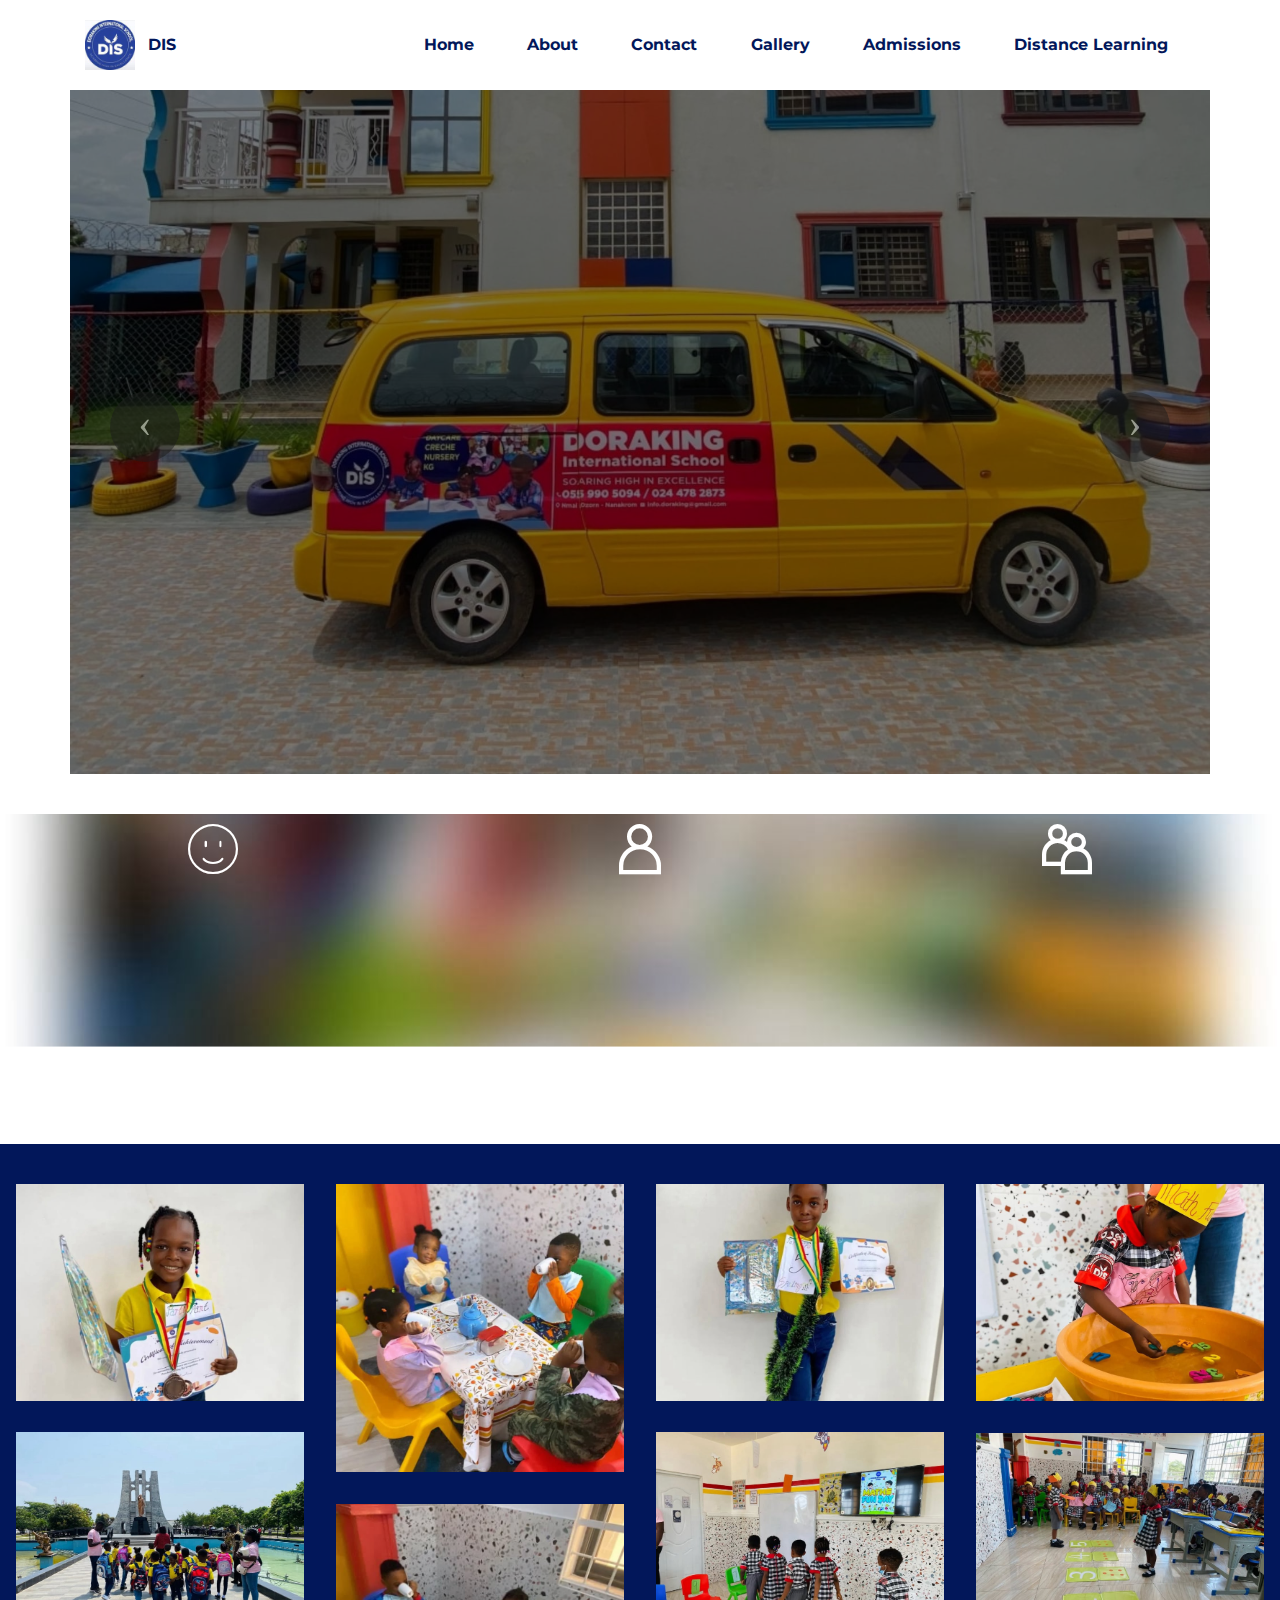
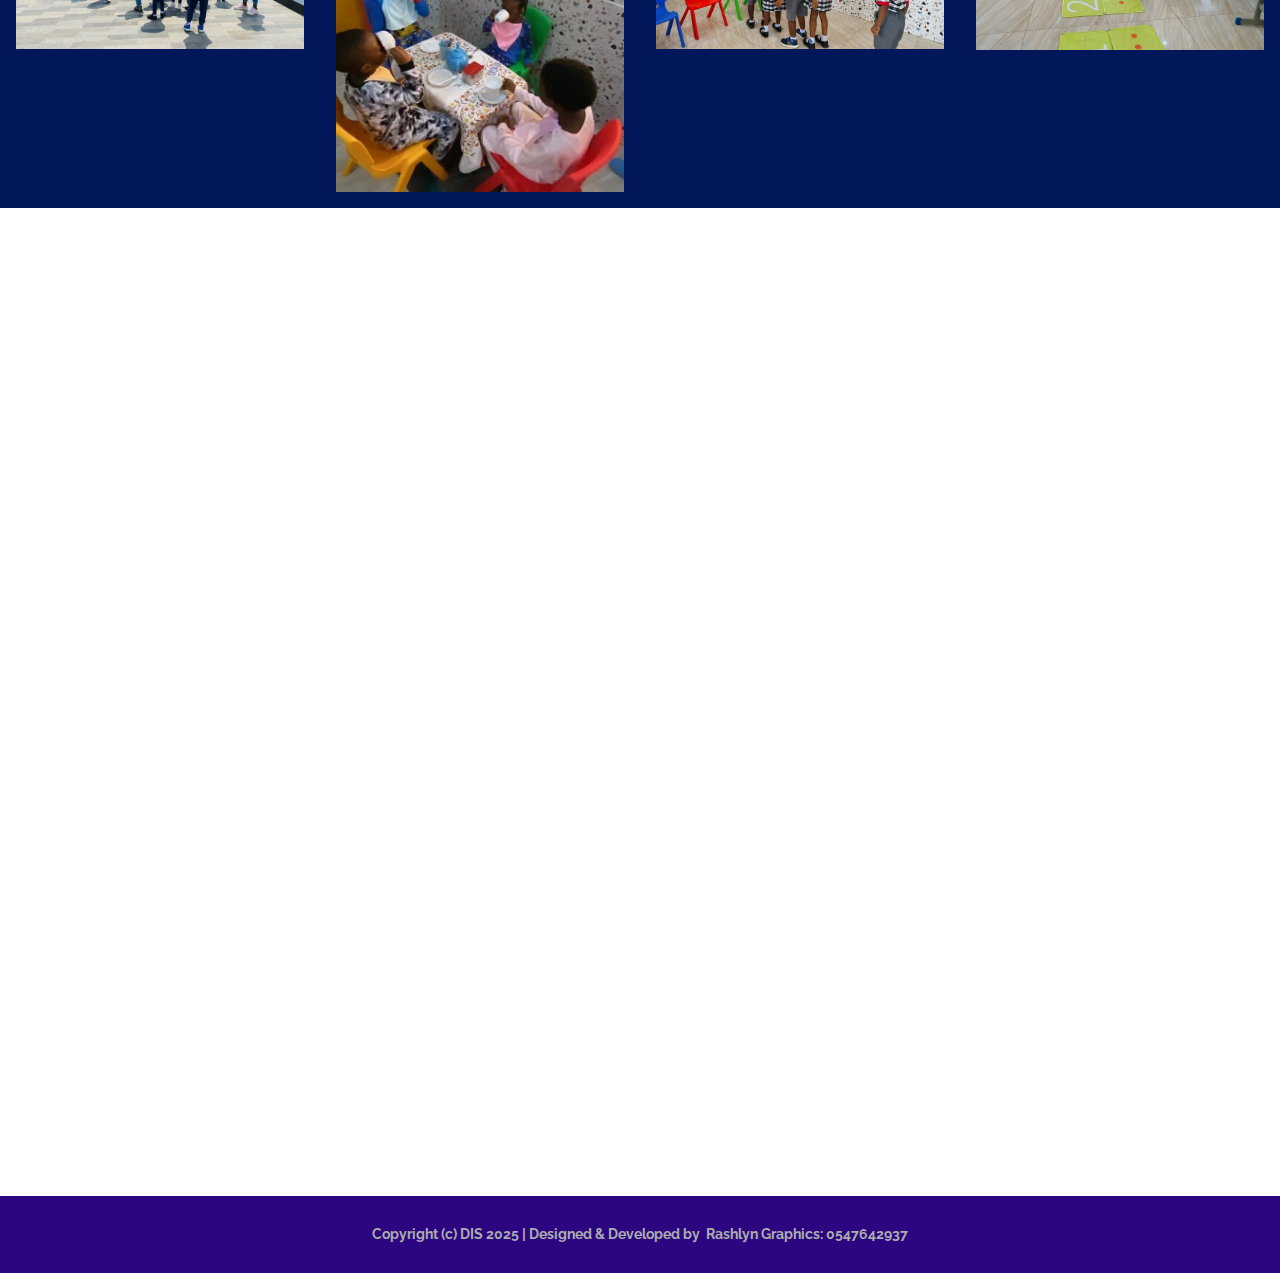
<file: index.html>
<!DOCTYPE html>
<html  >
<head>

  <meta charset="UTF-8">
  <meta http-equiv="X-UA-Compatible" content="IE=edge">
  <meta name="generator" content="Mobirise v6.0.6, mobirise.com">
  <meta name="viewport" content="width=device-width, initial-scale=1, minimum-scale=1">
  <link rel="shortcut icon" href="assets/images/logo.png-128x128.jpg" type="image/x-icon">
  <meta name="description" content="">
  
  
  
  <link rel="stylesheet" href="https://fonts.googleapis.com/css?family=Lora:400,700,400italic,700italic&subset=latin">
  <link rel="stylesheet" href="https://fonts.googleapis.com/css?family=Montserrat:400,700">
  <link rel="stylesheet" href="https://fonts.googleapis.com/css?family=Raleway:100,100i,200,200i,300,300i,400,400i,500,500i,600,600i,700,700i,800,800i,900,900i">
  <link rel="stylesheet" href="assets/et-line-font-plugin/style.css">
  <link rel="stylesheet" href="assets/web/assets/mobirise-icons2/mobirise2.css">
  <link rel="stylesheet" href="assets/web/assets/mobirise-icons/mobirise-icons.css">
  <link rel="stylesheet" href="assets/tether/tether.min.css">
  <link rel="stylesheet" href="assets/bootstrap/css/bootstrap.min.css">
  <link rel="stylesheet" href="assets/animatecss/animate.min.css">
  <link rel="stylesheet" href="assets/dropdown/css/style.css">
  <link rel="stylesheet" href="assets/theme/css/style.css">
  <link rel="stylesheet" href="assets/mobirise-gallery/style.css">
  <link rel="preload" href="https://fonts.googleapis.com/css?family=Montserrat:400,700&display=swap" as="style" onload="this.onload=null;this.rel='stylesheet'">
  <noscript><link rel="stylesheet" href="https://fonts.googleapis.com/css?family=Montserrat:400,700&display=swap"></noscript>
  <link rel="preload" href="https://fonts.googleapis.com/css?family=Lora:400,700&display=swap" as="style" onload="this.onload=null;this.rel='stylesheet'">
  <noscript><link rel="stylesheet" href="https://fonts.googleapis.com/css?family=Lora:400,700&display=swap"></noscript>
  <link rel="preload" href="https://fonts.googleapis.com/css?family=Raleway:400,300,700&display=swap" as="style" onload="this.onload=null;this.rel='stylesheet'">
  <noscript><link rel="stylesheet" href="https://fonts.googleapis.com/css?family=Raleway:400,300,700&display=swap"></noscript>
  <link rel="preload" as="style" href="assets/mobirise/css/mbr-additional.css?v=QF0pxu"><link rel="stylesheet" href="assets/mobirise/css/mbr-additional.css?v=QF0pxu" type="text/css">

  
</head>
<body>
  
  <section id="ext_menu-0" data-rv-view="0">

    <nav class="navbar navbar-dropdown navbar-fixed-top">
        <div class="container">

            <div class="mbr-table">
                <div class="mbr-table-cell">

                    <div class="navbar-brand">
                        <span class="navbar-logo"><img src="assets/images/logo.png-128x128.jpg" alt="Mobirise"></span>
                        <a class="navbar-caption text-primary" href="https://mobirise.com">DIS</a>
                    </div>

                </div>
                <div class="mbr-table-cell">

                    <button class="navbar-toggler pull-xs-right hidden-md-up" type="button" data-toggle="collapse" data-target="#exCollapsingNavbar">
                        <div class="hamburger-icon"></div>
                    </button>

                    <ul class="nav-dropdown collapse pull-xs-right nav navbar-nav navbar-toggleable-sm" id="exCollapsingNavbar"><li class="nav-item"><a class="nav-link link text-primary" href="index.html">Home</a></li><li class="nav-item"><a class="nav-link link text-primary" href="page2.html">About</a></li><li class="nav-item"><a class="nav-link link text-primary" href="page3.html">Contact</a></li><li class="nav-item"><a class="nav-link link text-primary" href="page4.html">Gallery</a></li><li class="nav-item"><a class="nav-link link text-primary" href="page5.html">Admissions</a></li><li class="nav-item"><a class="nav-link link text-primary" href="page6.html">Distance Learning</a></li></ul>
                    <button hidden="" class="navbar-toggler navbar-close" type="button" data-toggle="collapse" data-target="#exCollapsingNavbar">
                        <div class="close-icon"></div>
                    </button>

                </div>
            </div>

        </div>
    </nav>

</section>

<section class="mbr-slider mbr-section mbr-section__container carousel slide mbr-section-nopadding mbr-after-navbar" data-ride="carousel" data-keyboard="false" data-wrap="true" data-pause="false" data-interval="4000" id="slider-0" data-rv-view="2" style="background-color: rgb(255, 255, 255);">
    <div class=" container boxed-slider" style="padding-top: 80px; padding-bottom: 40px;">
        <div>
            <div>
                
                <div class="carousel-inner" role="listbox">
                    <div class="mbr-section mbr-section-hero carousel-item dark center active" data-bg-video-slide="false">
                        <div class="mbr-table-cell">
                            <div class="mbr-overlay"></div>
                            <div class="container-slide">
                                <img src="assets/images/1-2000x1218.jpg">
                                <div class="row">
                                    <div class="col-md-8 col-md-offset-2 text-xs-center">
                                        
                                        

                                        
                                    </div>
                                </div>
                            </div>
                        </div>
                    </div><div class="mbr-section mbr-section-hero carousel-item dark center" data-bg-video-slide="false">
                        <div class="mbr-table-cell">
                            <div class="mbr-overlay"></div>
                            <div class="container-slide">
                                <img src="assets/images/2-2000x1218.jpg">
                                <div class="row">
                                    <div class="col-md-8 col-md-offset-1">
                                        
                                        

                                        
                                    </div>
                                </div>
                            </div>
                        </div>
                    </div><div class="mbr-section mbr-section-hero carousel-item dark center" data-bg-video-slide="false">
                        <div class="mbr-table-cell">
                            <div class="mbr-overlay"></div>
                            <div class="container-slide">
                                <img src="assets/images/3-2000x1218.jpg">
                                <div class="row">
                                    <div class="col-md-8 col-md-offset-3 text-xs-right">
                                        
                                        

                                        
                                    </div>
                                </div>
                            </div>
                        </div>
                    </div><div class="mbr-section mbr-section-hero carousel-item dark center" data-bg-video-slide="false">
                        <div class="mbr-table-cell">
                            <div class="mbr-overlay" style="opacity: 0.3; background-color: rgb(184, 49, 47);"></div>
                            <div class="container-slide">
                                <img src="assets/images/6-2000x1218.jpg">
                                <div class="row">
                                    <div class="col-md-8 col-md-offset-2 text-xs-center">
                                        <h2 class="mbr-section-title display-1">DIS</h2>
                                        <p class="mbr-section-lead lead">Soaring High In Excellence</p>

                                        
                                    </div>
                                </div>
                            </div>
                        </div>
                    </div><div class="mbr-section mbr-section-hero carousel-item dark center" data-bg-video-slide="false">
                        <div class="mbr-table-cell">
                            <div class="mbr-overlay"></div>
                            <div class="container-slide">
                                <img src="assets/images/4-2000x1218.jpg">
                                <div class="row">
                                    <div class="col-md-8 col-md-offset-3 text-xs-right">
                                        
                                        

                                        
                                    </div>
                                </div>
                            </div>
                        </div>
                    </div>
                </div>

                <a data-app-prevent-settings="" class="left carousel-control" role="button" data-slide="prev" href="#slider-0">
                    <span class="icon-prev" aria-hidden="true"></span>
                    <span class="sr-only">Previous</span>
                </a>
                <a data-app-prevent-settings="" class="right carousel-control" role="button" data-slide="next" href="#slider-0">
                    <span class="icon-next" aria-hidden="true"></span>
                    <span class="sr-only">Next</span>
                </a>
            </div>
        </div>
    </div>
</section>

<section class="mbr-cards mbr-section mbr-section-nopadding mbr-parallax-background" id="features6-5" data-rv-view="128" style="background-image: url(assets/images/untitled-1-1219x948.jpg);">

    

    <div class="mbr-cards-row row">
        <div class="mbr-cards-col col-xs-12 col-lg-4" style="padding-top: 0px; padding-bottom: 40px;">
            <div class="container">
              <div class="card cart-block">
                  <div class="card-img"><span class="mbri-smile-face mbr-iconfont mbr-iconfont-features3" style="font-size: 50px; color: rgb(255, 255, 255);"></span></div>
                  <div class="card-block">
                    <h4 class="card-title">Creche Department</h4>
                    
                    <p class="card-text"><strong>With dedicated caregivers, age-appropriate activities, and a focus on early childhood development, we ensure every child feels loved and supported.&nbsp;</strong></p>
                    <div class="card-btn"><a href="index.html" class="btn btn-primary">MORE</a></div>
                    </div>
                </div>
            </div>
        </div>
        <div class="mbr-cards-col col-xs-12 col-lg-4" style="padding-top: 0px; padding-bottom: 40px;">
            <div class="container">
                <div class="card cart-block">
                    <div class="card-img"><span class="mobi-mbri mobi-mbri-user mbr-iconfont mbr-iconfont-features3" style="font-size: 50px; color: rgb(255, 255, 255);"></span></div>
                    <div class="card-block">
                        <h4 class="card-title">Pre-School Department</h4>
                        
                        <p class="card-text"><strong>Our pre-school offers a fun, nurturing, and stimulating environment where children build a strong foundation for lifelong learning.&nbsp;&nbsp;</strong></p>
                        <div class="card-btn"><a href="index.html" class="btn btn-primary">MORE</a></div>
                    </div>
                </div>
            </div>
        </div>
        <div class="mbr-cards-col col-xs-12 col-lg-4" style="padding-top: 0px; padding-bottom: 40px;">
            <div class="container">
                <div class="card cart-block">
                    <div class="card-img"><a href="https://mobirise.com" class="mobi-mbri mobi-mbri-users mbr-iconfont mbr-iconfont-features3" style="font-size: 50px; color: rgb(255, 255, 255);"></a></div>
                    <div class="card-block">
                        <h4 class="card-title">Primary Department</h4>
                        
                        <p class="card-text"><strong>Our primary school provides a solid academic foundation while nurturing creativity, critical thinking, and good values.</strong></p>
                        <div class="card-btn"><a href="https://mobirise.com" class="btn btn-primary">MORE</a></div>
                    </div>
                </div>
            </div>
        </div>
        
        
        
    </div>
</section>

<section class="mbr-gallery mbr-section mbr-section-nopadding mbr-slider-carousel" id="gallery1-4" data-filter="false" data-rv-view="93" style="background-color: rgb(2, 23, 90); padding-top: 1.5rem; padding-bottom: 0rem;">
    <!-- Filter -->
    

    <!-- Gallery -->
    <div class="mbr-gallery-row">
        <div class=" mbr-gallery-layout-default">
            <div>
                <div>
                    <div class="mbr-gallery-item mbr-gallery-item__mobirise3 mbr-gallery-item--p1" data-tags="Awesome" data-video-url="false">
                        <div href="#lb-gallery1-4" data-slide-to="0" data-toggle="modal" data-bs-toggle="modal">
                            
                            

                            <img src="assets/images/snapinsta.to-449153152-1686480868849313-7526988107157719253-n-1079x810-800x601.jpg" alt="" title="">
                            
                            <span class="icon-focus"></span>
                            
                        </div>
                    </div><div class="mbr-gallery-item mbr-gallery-item__mobirise3 mbr-gallery-item--p1" data-tags="Responsive" data-video-url="false">
                        <div href="#lb-gallery1-4" data-slide-to="1" data-toggle="modal" data-bs-toggle="modal">
                            
                            

                            <img src="assets/images/snapinsta.to-449858268-1218216739191921-4731019592430747990-n-810x810-800x800.jpg" alt="" title="">
                            
                            <span class="icon-focus"></span>
                            
                        </div>
                    </div><div class="mbr-gallery-item mbr-gallery-item__mobirise3 mbr-gallery-item--p1" data-tags="Creative" data-video-url="false">
                        <div href="#lb-gallery1-4" data-slide-to="2" data-toggle="modal" data-bs-toggle="modal">
                            
                            

                            <img src="assets/images/snapinsta.to-449284140-434697436068353-7191444150928337508-n-1079x810-800x601.jpg" alt="" title="">
                            
                            <span class="icon-focus"></span>
                            
                        </div>
                    </div><div class="mbr-gallery-item mbr-gallery-item__mobirise3 mbr-gallery-item--p1" data-tags="Animated" data-video-url="false">
                        <div href="#lb-gallery1-4" data-slide-to="3" data-toggle="modal" data-bs-toggle="modal">
                            
                            

                            <img src="assets/images/snapinsta.to-472527552-17882927967215313-2096581227864354910-n-1080x814-800x603.jpg" alt="" title="">
                            
                            <span class="icon-focus"></span>
                            
                        </div>
                    </div><div class="mbr-gallery-item mbr-gallery-item__mobirise3 mbr-gallery-item--p1" data-tags="Awesome" data-video-url="false">
                        <div href="#lb-gallery1-4" data-slide-to="4" data-toggle="modal" data-bs-toggle="modal">
                            
                            

                            <img src="assets/images/snapinsta.to-466373442-543776098459269-5050275642754712380-n-1080x814-800x603.jpg" alt="" title="">
                            
                            <span class="icon-focus"></span>
                            
                        </div>
                    </div><div class="mbr-gallery-item mbr-gallery-item__mobirise3 mbr-gallery-item--p1" data-tags="Beautiful" data-video-url="false">
                        <div href="#lb-gallery1-4" data-slide-to="5" data-toggle="modal" data-bs-toggle="modal">
                            
                            

                            <img src="assets/images/snapinsta.to-474427148-17882928039215313-2358746346751458423-n202-1080x814-800x603.jpg" alt="" title="">
                            
                            <span class="icon-focus"></span>
                            
                        </div>
                    </div><div class="mbr-gallery-item mbr-gallery-item__mobirise3 mbr-gallery-item--p1" data-tags="Responsive" data-video-url="false">
                        <div href="#lb-gallery1-4" data-slide-to="6" data-toggle="modal" data-bs-toggle="modal">
                            
                            

                            <img src="assets/images/snapinsta.to-474444388-17882927994215313-5482560220240416173-n-1080x814-800x603.jpg" alt="" title="">
                            
                            <span class="icon-focus"></span>
                            
                        </div>
                    </div><div class="mbr-gallery-item mbr-gallery-item__mobirise3 mbr-gallery-item--p1" data-tags="Animated" data-video-url="false">
                        <div href="#lb-gallery1-4" data-slide-to="7" data-toggle="modal" data-bs-toggle="modal">
                            
                            

                            <img src="assets/images/snapinsta.to-449842126-472261298828507-2101127174994642840-n-607x607-607x607.jpg" alt="" title="">
                            
                            <span class="icon-focus"></span>
                            
                        </div>
                    </div>
                </div>
            </div>
            <div class="clearfix"></div>
        </div>
    </div>

    <!-- Lightbox -->
    <div data-app-prevent-settings="" class="mbr-slider modal fade carousel slide" tabindex="-1" data-keyboard="true" data-interval="false" id="lb-gallery1-4">
        <div class="modal-dialog">
            <div class="modal-content">
                <div class="modal-body">
                    <ol class="carousel-indicators">
                        <li data-app-prevent-settings="" data-target="#lb-gallery1-4" data-slide-to="0"></li><li data-app-prevent-settings="" data-target="#lb-gallery1-4" data-slide-to="1"></li><li data-app-prevent-settings="" data-target="#lb-gallery1-4" data-slide-to="2"></li><li data-app-prevent-settings="" data-target="#lb-gallery1-4" data-slide-to="3"></li><li data-app-prevent-settings="" data-target="#lb-gallery1-4" data-slide-to="4"></li><li data-app-prevent-settings="" data-target="#lb-gallery1-4" data-slide-to="5"></li><li data-app-prevent-settings="" data-target="#lb-gallery1-4" data-slide-to="6"></li><li data-app-prevent-settings="" data-target="#lb-gallery1-4" class=" active" data-slide-to="7"></li>
                    </ol>
                    <div class="carousel-inner">
                        <div class="carousel-item">
                            <img src="assets/images/snapinsta.to-449153152-1686480868849313-7526988107157719253-n-1079x810.jpg" alt="" title="">
                        </div><div class="carousel-item">
                            <img src="assets/images/snapinsta.to-449858268-1218216739191921-4731019592430747990-n-810x810.jpg" alt="" title="">
                        </div><div class="carousel-item">
                            <img src="assets/images/snapinsta.to-449284140-434697436068353-7191444150928337508-n-1079x810.jpg" alt="" title="">
                        </div><div class="carousel-item">
                            <img src="assets/images/snapinsta.to-472527552-17882927967215313-2096581227864354910-n-1080x814.jpg" alt="" title="">
                        </div><div class="carousel-item">
                            <img src="assets/images/snapinsta.to-466373442-543776098459269-5050275642754712380-n-1080x814.jpg" alt="" title="">
                        </div><div class="carousel-item">
                            <img src="assets/images/snapinsta.to-474427148-17882928039215313-2358746346751458423-n202-1080x814.jpg" alt="" title="">
                        </div><div class="carousel-item">
                            <img src="assets/images/snapinsta.to-474444388-17882927994215313-5482560220240416173-n-1080x814.jpg" alt="" title="">
                        </div><div class="carousel-item active">
                            <img src="assets/images/snapinsta.to-449842126-472261298828507-2101127174994642840-n-607x607.jpg" alt="" title="">
                        </div>
                    </div>
                    <a class="left carousel-control" role="button" data-slide="prev" href="#lb-gallery1-4">
                        <span class="icon-prev" aria-hidden="true"></span>
                        <span class="sr-only">Previous</span>
                    </a>
                    <a class="right carousel-control" role="button" data-slide="next" href="#lb-gallery1-4">
                        <span class="icon-next" aria-hidden="true"></span>
                        <span class="sr-only">Next</span>
                    </a>

                    <a class="close" href="#" role="button" data-dismiss="modal">
                        <span aria-hidden="true">×</span>
                        <span class="sr-only">Close</span>
                    </a>
                </div>
            </div>
        </div>
    </div>
</section>

<section class="mbr-section form1" id="form1-0" data-rv-view="35" style="background-color: rgb(255, 255, 255); padding-top: 40px; padding-bottom: 80px;">
    
    <div class="mbr-section mbr-section__container mbr-section__container--middle">
        <div class="container">
            <div class="row">
                <div class="col-xs-12 text-xs-center">
                    <h3 class="mbr-section-title display-2">CONTACT FORM</h3>
                    <p class="mbr-section-subtitle">Shape your future web project with sharp design and refine coded functions.</p>
                </div>
            </div>
        </div>
    </div>
    <div class="mbr-section mbr-section-nopadding">
        <div class="container">
            <div class="row">
                <div class="col-xs-12 col-lg-10 col-lg-offset-1" data-form-type="formoid">


                    <div data-form-alert="true">
                        <div hidden="" data-form-alert-success="true" class="alert alert-form alert-success text-xs-center">Thanks for filling out form!</div>
                    </div>


                    <form action="" method="post" data-form-title="CONTACT FORM">

                        <input type="hidden" value="EdvpgnerGNmckU1r2KTokAjfSJ6cc+Pn1vBWqt51452IvkkZ0YezraYySxB8L3lmbA7o1IoF9TQOxfwqw3c5NoDOdjfJ7ryX+wRhGEzBiVrcX2gXOYYJRilO8DPiC4+T" data-form-email="true">

                        <div class="row row-sm-offset">

                            <div class="col-xs-12 col-md-6">
                                <div class="form-group">
                                    <label class="form-control-label" for="form1-0-name">Full Name</label>
                                    <input type="text" class="form-control" name="name" required="" data-form-field="Name" id="form1-0-name">
                                </div>
                            </div>

                            

                            <div class="col-xs-12 col-md-6">
                                <div class="form-group">
                                    <label class="form-control-label" for="form1-0-phone">Phone Number</label>
                                    <input type="tel" class="form-control" name="phone" data-form-field="Phone" id="form1-0-phone">
                                </div>
                            </div>

                        </div>

                        <div class="form-group">
                            <label class="form-control-label" for="form1-0-message">Message</label>
                            <textarea class="form-control" name="message" rows="7" data-form-field="Message" id="form1-0-message"></textarea>
                        </div>

                        <div><button type="submit" class="btn btn-primary">SEND</button></div>

                    </form>
                </div>
            </div>
        </div>
    </div>
</section>

<section class="mbr-section mbr-section-nopadding" id="map1-6" data-rv-view="131">
    <div class="mbr-map"><iframe frameborder="0" style="border:0" src="https://www.google.com/maps/embed/v1/place?key=AIzaSyDbnCmnHmtigIYiD8jIfeHQv7gW2ANhHD4&amp;q=350 5th Ave, New York, NY 10118" allowfullscreen=""></iframe></div>
</section>

<footer class="mbr-small-footer mbr-section mbr-section-nopadding" id="footer1-0" data-rv-view="44" style="background-color: rgb(43, 6, 128); padding-top: 1.75rem; padding-bottom: 1.75rem;">
    
    <div class="container text-xs-center">
        <p><strong>Copyright (c) DIS 2025 | Designed &amp; Developed by&nbsp; Rashlyn Graphics: 0547642937</strong></p>
    </div>
</footer>


<script src="assets/web/assets/jquery/jquery.min.js"></script>
  <script src="assets/tether/tether.min.js"></script>
  <script src="assets/web/assets/bootstrap4-migrate/bootstrap.min.js"></script>
  <script src="assets/smooth-scroll/smooth-scroll.js"></script>
  <script src="assets/viewport-checker/jquery.viewportchecker.js"></script>
  <script src="assets/dropdown/js/script.min.js"></script>
  <script src="assets/touch-swipe/jquery.touch-swipe.min.js"></script>
  <script src="assets/bootstrap-carousel-swipe/bootstrap-carousel-swipe.js"></script>
  <script src="assets/jarallax/jarallax.js"></script>
  <script src="assets/masonry/masonry.pkgd.min.js"></script>
  <script src="assets/imagesloaded/imagesloaded.pkgd.min.js"></script>
  <script src="assets/theme/js/script.js"></script>
  <script src="assets/mobirise-gallery/player.min.js"></script>
  <script src="assets/mobirise-gallery/script.js"></script>
  <script src="assets/formoid/formoid.min.js"></script>
  
  <input name="animation" type="hidden">
  </body>
</html>
</file>
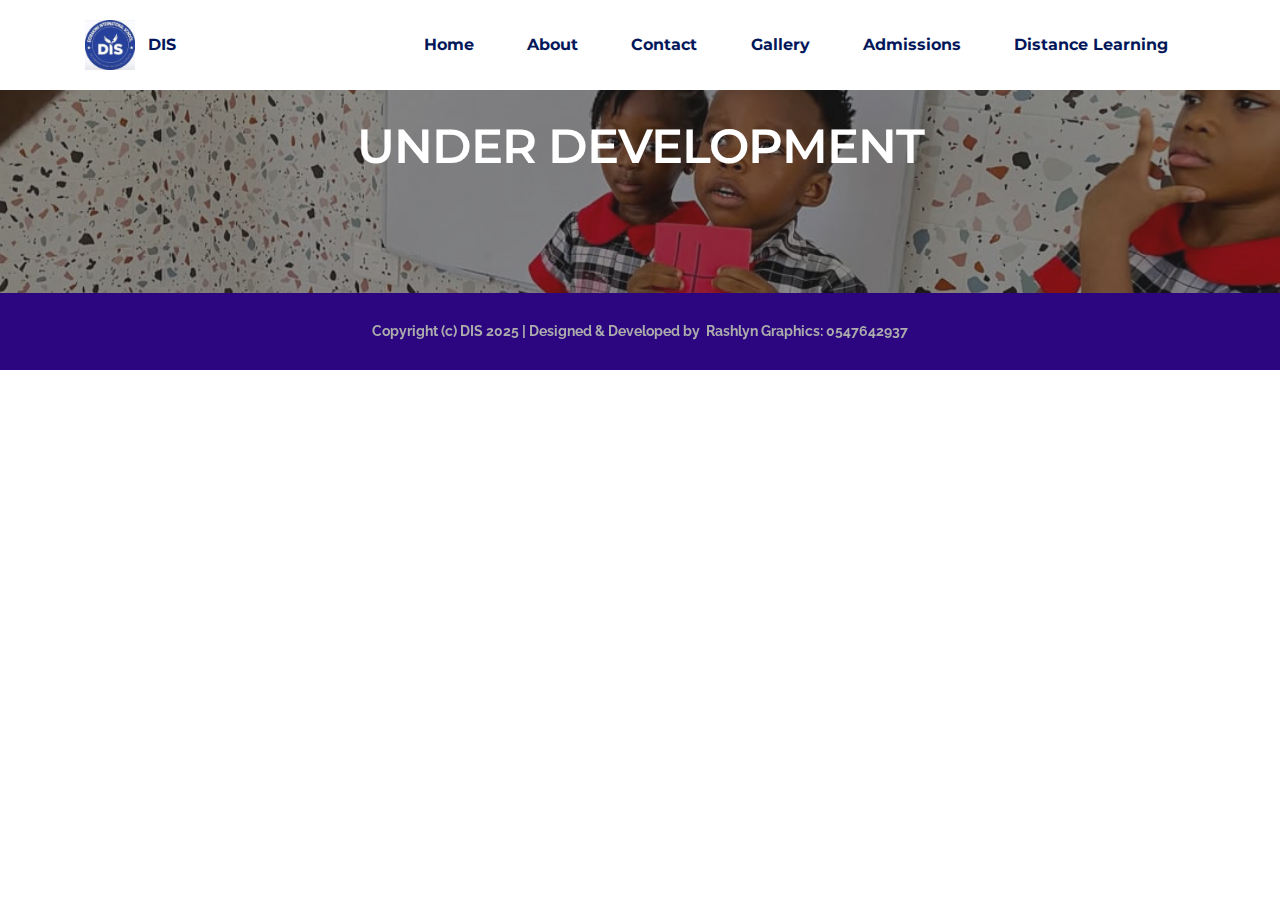
<file: page2.html>
<!DOCTYPE html>
<html  >
<head>
  <!-- Site made with Mobirise Website Builder v6.0.6, https://mobirise.com -->
  <meta charset="UTF-8">
  <meta http-equiv="X-UA-Compatible" content="IE=edge">
  <meta name="generator" content="Mobirise v6.0.6, mobirise.com">
  <meta name="viewport" content="width=device-width, initial-scale=1, minimum-scale=1">
  <link rel="shortcut icon" href="assets/images/logo.png-128x128.jpg" type="image/x-icon">
  <meta name="description" content="">
  
  
  <title>about</title>
  <link rel="stylesheet" href="https://fonts.googleapis.com/css?family=Lora:400,700,400italic,700italic&subset=latin">
  <link rel="stylesheet" href="https://fonts.googleapis.com/css?family=Montserrat:400,700">
  <link rel="stylesheet" href="https://fonts.googleapis.com/css?family=Raleway:100,100i,200,200i,300,300i,400,400i,500,500i,600,600i,700,700i,800,800i,900,900i">
  <link rel="stylesheet" href="assets/tether/tether.min.css">
  <link rel="stylesheet" href="assets/bootstrap/css/bootstrap.min.css">
  <link rel="stylesheet" href="assets/animatecss/animate.min.css">
  <link rel="stylesheet" href="assets/dropdown/css/style.css">
  <link rel="stylesheet" href="assets/theme/css/style.css">
  <link rel="preload" href="https://fonts.googleapis.com/css?family=Montserrat:400,700&display=swap" as="style" onload="this.onload=null;this.rel='stylesheet'">
  <noscript><link rel="stylesheet" href="https://fonts.googleapis.com/css?family=Montserrat:400,700&display=swap"></noscript>
  <link rel="preload" href="https://fonts.googleapis.com/css?family=Lora:400,700&display=swap" as="style" onload="this.onload=null;this.rel='stylesheet'">
  <noscript><link rel="stylesheet" href="https://fonts.googleapis.com/css?family=Lora:400,700&display=swap"></noscript>
  <link rel="preload" href="https://fonts.googleapis.com/css?family=Raleway:400,300,700&display=swap" as="style" onload="this.onload=null;this.rel='stylesheet'">
  <noscript><link rel="stylesheet" href="https://fonts.googleapis.com/css?family=Raleway:400,300,700&display=swap"></noscript>
  <link rel="preload" as="style" href="assets/mobirise/css/mbr-additional.css?v=TCl2Ia"><link rel="stylesheet" href="assets/mobirise/css/mbr-additional.css?v=TCl2Ia" type="text/css">

  
  
  
</head>
<body>
  
  <section id="ext_menu-0" data-rv-view="143">

    <nav class="navbar navbar-dropdown navbar-fixed-top">
        <div class="container">

            <div class="mbr-table">
                <div class="mbr-table-cell">

                    <div class="navbar-brand">
                        <span class="navbar-logo"><img src="assets/images/logo.png-128x128.jpg" alt="Mobirise"></span>
                        <a class="navbar-caption text-primary" href="https://mobirise.com">DIS</a>
                    </div>

                </div>
                <div class="mbr-table-cell">

                    <button class="navbar-toggler pull-xs-right hidden-md-up" type="button" data-toggle="collapse" data-target="#exCollapsingNavbar">
                        <div class="hamburger-icon"></div>
                    </button>

                    <ul class="nav-dropdown collapse pull-xs-right nav navbar-nav navbar-toggleable-sm" id="exCollapsingNavbar"><li class="nav-item"><a class="nav-link link text-primary" href="index.html">Home</a></li><li class="nav-item"><a class="nav-link link text-primary" href="page2.html">About</a></li><li class="nav-item"><a class="nav-link link text-primary" href="page3.html">Contact</a></li><li class="nav-item"><a class="nav-link link text-primary" href="page4.html">Gallery</a></li><li class="nav-item"><a class="nav-link link text-primary" href="page5.html">Admissions</a></li><li class="nav-item"><a class="nav-link link text-primary" href="page6.html">Distance Learning</a></li></ul>
                    <button hidden="" class="navbar-toggler navbar-close" type="button" data-toggle="collapse" data-target="#exCollapsingNavbar">
                        <div class="close-icon"></div>
                    </button>

                </div>
            </div>

        </div>
    </nav>

</section>

<section class="mbr-section article mbr-parallax-background mbr-after-navbar" id="msg-box8-7" data-rv-view="156" style="background-image: url(assets/images/snapinsta.to-474354999-17882928036215313-6694755786516069247-n-1080x814.jpg); padding-top: 120px; padding-bottom: 120px;">

    <div class="mbr-overlay" style="opacity: 0.5; background-color: rgb(34, 34, 34);">
    </div>
    <div class="container">
        <div class="row">
            <div class="col-md-8 col-md-offset-2 text-xs-center">
                <h3 class="mbr-section-title display-2">UNDER DEVELOPMENT</h3>
                
                
            </div>
        </div>
    </div>

</section>

<footer class="mbr-small-footer mbr-section mbr-section-nopadding" id="footer1-3" data-rv-view="154" style="background-color: rgb(43, 6, 128); padding-top: 1.75rem; padding-bottom: 1.75rem;">
    
    <div class="container text-xs-center">
        <p><strong>Copyright (c) DIS 2025 | Designed &amp; Developed by&nbsp; Rashlyn Graphics: 0547642937</strong></p>
    </div>
</footer>


<script src="assets/web/assets/jquery/jquery.min.js"></script>
  <script src="assets/tether/tether.min.js"></script>
  <script src="assets/web/assets/bootstrap4-migrate/bootstrap.min.js"></script>
  <script src="assets/smooth-scroll/smooth-scroll.js"></script>
  <script src="assets/viewport-checker/jquery.viewportchecker.js"></script>
  <script src="assets/dropdown/js/script.min.js"></script>
  <script src="assets/touch-swipe/jquery.touch-swipe.min.js"></script>
  <script src="assets/jarallax/jarallax.js"></script>
  <script src="assets/theme/js/script.js"></script>
  
  
  
  <input name="animation" type="hidden">
  </body>
</html>
</file>
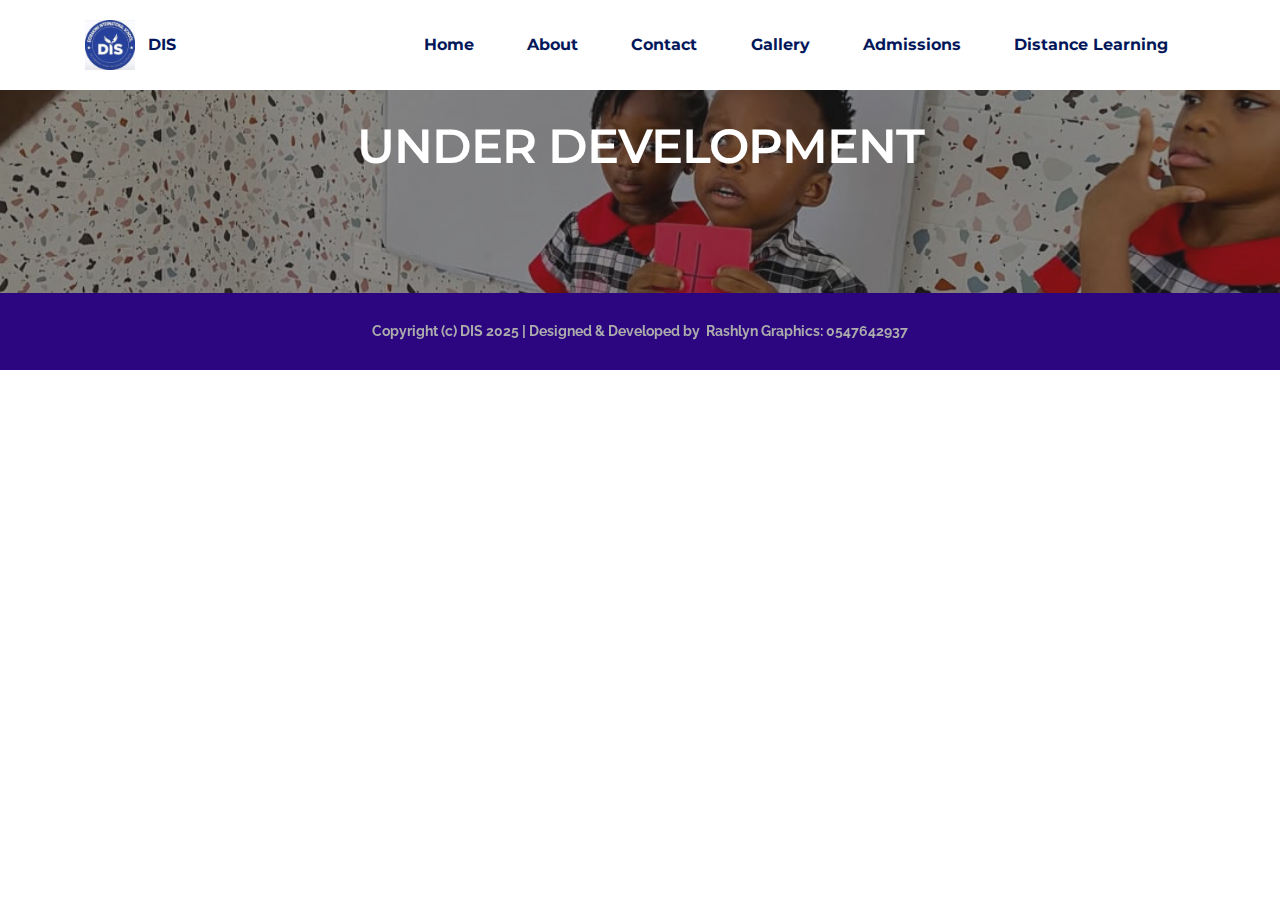
<file: page3.html>
<!DOCTYPE html>
<html  >
<head>
  <!-- Site made with Mobirise Website Builder v6.0.6, https://mobirise.com -->
  <meta charset="UTF-8">
  <meta http-equiv="X-UA-Compatible" content="IE=edge">
  <meta name="generator" content="Mobirise v6.0.6, mobirise.com">
  <meta name="viewport" content="width=device-width, initial-scale=1, minimum-scale=1">
  <link rel="shortcut icon" href="assets/images/logo.png-128x128.jpg" type="image/x-icon">
  <meta name="description" content="">
  
  
  <title>contact</title>
  <link rel="stylesheet" href="https://fonts.googleapis.com/css?family=Lora:400,700,400italic,700italic&subset=latin">
  <link rel="stylesheet" href="https://fonts.googleapis.com/css?family=Montserrat:400,700">
  <link rel="stylesheet" href="https://fonts.googleapis.com/css?family=Raleway:100,100i,200,200i,300,300i,400,400i,500,500i,600,600i,700,700i,800,800i,900,900i">
  <link rel="stylesheet" href="assets/tether/tether.min.css">
  <link rel="stylesheet" href="assets/bootstrap/css/bootstrap.min.css">
  <link rel="stylesheet" href="assets/animatecss/animate.min.css">
  <link rel="stylesheet" href="assets/dropdown/css/style.css">
  <link rel="stylesheet" href="assets/theme/css/style.css">
  <link rel="preload" href="https://fonts.googleapis.com/css?family=Montserrat:400,700&display=swap" as="style" onload="this.onload=null;this.rel='stylesheet'">
  <noscript><link rel="stylesheet" href="https://fonts.googleapis.com/css?family=Montserrat:400,700&display=swap"></noscript>
  <link rel="preload" href="https://fonts.googleapis.com/css?family=Lora:400,700&display=swap" as="style" onload="this.onload=null;this.rel='stylesheet'">
  <noscript><link rel="stylesheet" href="https://fonts.googleapis.com/css?family=Lora:400,700&display=swap"></noscript>
  <link rel="preload" href="https://fonts.googleapis.com/css?family=Raleway:400,300,700&display=swap" as="style" onload="this.onload=null;this.rel='stylesheet'">
  <noscript><link rel="stylesheet" href="https://fonts.googleapis.com/css?family=Raleway:400,300,700&display=swap"></noscript>
  <link rel="preload" as="style" href="assets/mobirise/css/mbr-additional.css?v=sFYIYK"><link rel="stylesheet" href="assets/mobirise/css/mbr-additional.css?v=sFYIYK" type="text/css">

  
  
  
</head>
<body>
  
  <section id="ext_menu-8" data-rv-view="159">

    <nav class="navbar navbar-dropdown navbar-fixed-top">
        <div class="container">

            <div class="mbr-table">
                <div class="mbr-table-cell">

                    <div class="navbar-brand">
                        <span class="navbar-logo"><img src="assets/images/logo.png-128x128.jpg" alt="Mobirise"></span>
                        <a class="navbar-caption text-primary" href="index.html">DIS</a>
                    </div>

                </div>
                <div class="mbr-table-cell">

                    <button class="navbar-toggler pull-xs-right hidden-md-up" type="button" data-toggle="collapse" data-target="#exCollapsingNavbar">
                        <div class="hamburger-icon"></div>
                    </button>

                    <ul class="nav-dropdown collapse pull-xs-right nav navbar-nav navbar-toggleable-sm" id="exCollapsingNavbar"><li class="nav-item"><a class="nav-link link text-primary" href="index.html">Home</a></li><li class="nav-item"><a class="nav-link link text-primary" href="page2.html">About</a></li><li class="nav-item"><a class="nav-link link text-primary" href="page3.html">Contact</a></li><li class="nav-item"><a class="nav-link link text-primary" href="page4.html">Gallery</a></li><li class="nav-item"><a class="nav-link link text-primary" href="page5.html">Admissions</a></li><li class="nav-item"><a class="nav-link link text-primary" href="page6.html">Distance Learning</a></li></ul>
                    <button hidden="" class="navbar-toggler navbar-close" type="button" data-toggle="collapse" data-target="#exCollapsingNavbar">
                        <div class="close-icon"></div>
                    </button>

                </div>
            </div>

        </div>
    </nav>

</section>

<section class="mbr-section article mbr-parallax-background mbr-after-navbar" id="msg-box8-9" data-rv-view="161" style="background-image: url(assets/images/snapinsta.to-474354999-17882928036215313-6694755786516069247-n-1080x814.jpg); padding-top: 120px; padding-bottom: 120px;">

    <div class="mbr-overlay" style="opacity: 0.5; background-color: rgb(34, 34, 34);">
    </div>
    <div class="container">
        <div class="row">
            <div class="col-md-8 col-md-offset-2 text-xs-center">
                <h3 class="mbr-section-title display-2">UNDER DEVELOPMENT</h3>
                
                
            </div>
        </div>
    </div>

</section>

<footer class="mbr-small-footer mbr-section mbr-section-nopadding" id="footer1-a" data-rv-view="164" style="background-color: rgb(43, 6, 128); padding-top: 1.75rem; padding-bottom: 1.75rem;">
    
    <div class="container text-xs-center">
        <p><strong>Copyright (c) DIS 2025 | Designed &amp; Developed by&nbsp; Rashlyn Graphics: 0547642937</strong></p>
    </div>
</footer>


<script src="assets/web/assets/jquery/jquery.min.js"></script>
  <script src="assets/tether/tether.min.js"></script>
  <script src="assets/web/assets/bootstrap4-migrate/bootstrap.min.js"></script>
  <script src="assets/smooth-scroll/smooth-scroll.js"></script>
  <script src="assets/viewport-checker/jquery.viewportchecker.js"></script>
  <script src="assets/dropdown/js/script.min.js"></script>
  <script src="assets/touch-swipe/jquery.touch-swipe.min.js"></script>
  <script src="assets/jarallax/jarallax.js"></script>
  <script src="assets/theme/js/script.js"></script>
  
  
  
  <input name="animation" type="hidden">
  </body>
</html>
</file>
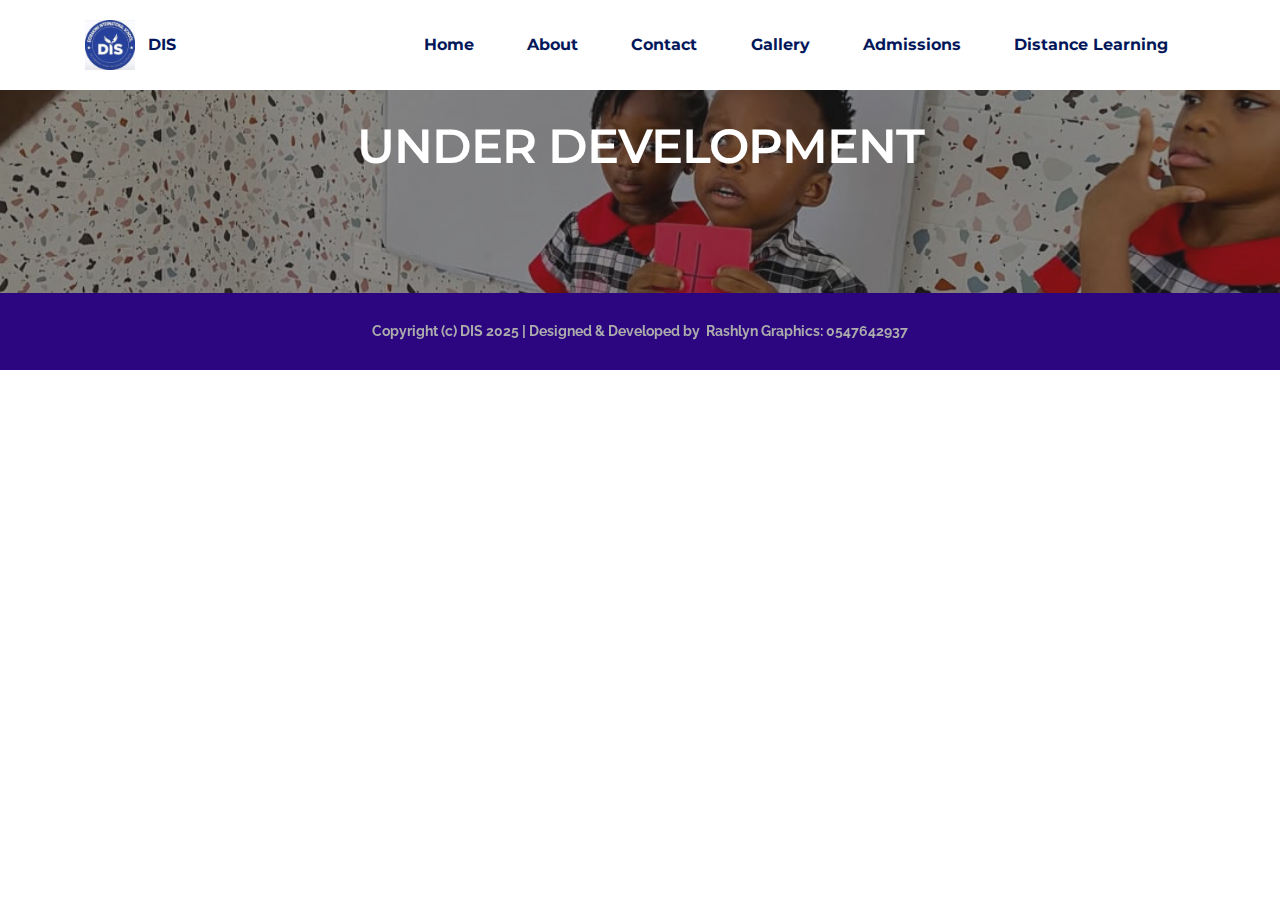
<file: page4.html>
<!DOCTYPE html>
<html  >
<head>
  <!-- Site made with Mobirise Website Builder v6.0.6, https://mobirise.com -->
  <meta charset="UTF-8">
  <meta http-equiv="X-UA-Compatible" content="IE=edge">
  <meta name="generator" content="Mobirise v6.0.6, mobirise.com">
  <meta name="viewport" content="width=device-width, initial-scale=1, minimum-scale=1">
  <link rel="shortcut icon" href="assets/images/logo.png-128x128.jpg" type="image/x-icon">
  <meta name="description" content="">
  
  
  <title>gallery</title>
  <link rel="stylesheet" href="https://fonts.googleapis.com/css?family=Lora:400,700,400italic,700italic&subset=latin">
  <link rel="stylesheet" href="https://fonts.googleapis.com/css?family=Montserrat:400,700">
  <link rel="stylesheet" href="https://fonts.googleapis.com/css?family=Raleway:100,100i,200,200i,300,300i,400,400i,500,500i,600,600i,700,700i,800,800i,900,900i">
  <link rel="stylesheet" href="assets/tether/tether.min.css">
  <link rel="stylesheet" href="assets/bootstrap/css/bootstrap.min.css">
  <link rel="stylesheet" href="assets/animatecss/animate.min.css">
  <link rel="stylesheet" href="assets/dropdown/css/style.css">
  <link rel="stylesheet" href="assets/theme/css/style.css">
  <link rel="preload" href="https://fonts.googleapis.com/css?family=Montserrat:400,700&display=swap" as="style" onload="this.onload=null;this.rel='stylesheet'">
  <noscript><link rel="stylesheet" href="https://fonts.googleapis.com/css?family=Montserrat:400,700&display=swap"></noscript>
  <link rel="preload" href="https://fonts.googleapis.com/css?family=Lora:400,700&display=swap" as="style" onload="this.onload=null;this.rel='stylesheet'">
  <noscript><link rel="stylesheet" href="https://fonts.googleapis.com/css?family=Lora:400,700&display=swap"></noscript>
  <link rel="preload" href="https://fonts.googleapis.com/css?family=Raleway:400,300,700&display=swap" as="style" onload="this.onload=null;this.rel='stylesheet'">
  <noscript><link rel="stylesheet" href="https://fonts.googleapis.com/css?family=Raleway:400,300,700&display=swap"></noscript>
  <link rel="preload" as="style" href="assets/mobirise/css/mbr-additional.css?v=QdqINM"><link rel="stylesheet" href="assets/mobirise/css/mbr-additional.css?v=QdqINM" type="text/css">

  
  
  
</head>
<body>
  
  <section id="ext_menu-b" data-rv-view="166">

    <nav class="navbar navbar-dropdown navbar-fixed-top">
        <div class="container">

            <div class="mbr-table">
                <div class="mbr-table-cell">

                    <div class="navbar-brand">
                        <span class="navbar-logo"><img src="assets/images/logo.png-128x128.jpg" alt="Mobirise"></span>
                        <a class="navbar-caption text-primary" href="index.html">DIS</a>
                    </div>

                </div>
                <div class="mbr-table-cell">

                    <button class="navbar-toggler pull-xs-right hidden-md-up" type="button" data-toggle="collapse" data-target="#exCollapsingNavbar">
                        <div class="hamburger-icon"></div>
                    </button>

                    <ul class="nav-dropdown collapse pull-xs-right nav navbar-nav navbar-toggleable-sm" id="exCollapsingNavbar"><li class="nav-item"><a class="nav-link link text-primary" href="index.html">Home</a></li><li class="nav-item"><a class="nav-link link text-primary" href="page2.html">About</a></li><li class="nav-item"><a class="nav-link link text-primary" href="page3.html">Contact</a></li><li class="nav-item"><a class="nav-link link text-primary" href="page4.html">Gallery</a></li><li class="nav-item"><a class="nav-link link text-primary" href="page5.html">Admissions</a></li><li class="nav-item"><a class="nav-link link text-primary" href="page6.html">Distance Learning</a></li></ul>
                    <button hidden="" class="navbar-toggler navbar-close" type="button" data-toggle="collapse" data-target="#exCollapsingNavbar">
                        <div class="close-icon"></div>
                    </button>

                </div>
            </div>

        </div>
    </nav>

</section>

<section class="mbr-section article mbr-parallax-background mbr-after-navbar" id="msg-box8-c" data-rv-view="168" style="background-image: url(assets/images/snapinsta.to-474354999-17882928036215313-6694755786516069247-n-1080x814.jpg); padding-top: 120px; padding-bottom: 120px;">

    <div class="mbr-overlay" style="opacity: 0.5; background-color: rgb(34, 34, 34);">
    </div>
    <div class="container">
        <div class="row">
            <div class="col-md-8 col-md-offset-2 text-xs-center">
                <h3 class="mbr-section-title display-2">UNDER DEVELOPMENT</h3>
                
                
            </div>
        </div>
    </div>

</section>

<footer class="mbr-small-footer mbr-section mbr-section-nopadding" id="footer1-d" data-rv-view="171" style="background-color: rgb(43, 6, 128); padding-top: 1.75rem; padding-bottom: 1.75rem;">
    
    <div class="container text-xs-center">
        <p><strong>Copyright (c) DIS 2025 | Designed &amp; Developed by&nbsp; Rashlyn Graphics: 0547642937</strong></p>
    </div>
</footer>


<script src="assets/web/assets/jquery/jquery.min.js"></script>
  <script src="assets/tether/tether.min.js"></script>
  <script src="assets/web/assets/bootstrap4-migrate/bootstrap.min.js"></script>
  <script src="assets/smooth-scroll/smooth-scroll.js"></script>
  <script src="assets/viewport-checker/jquery.viewportchecker.js"></script>
  <script src="assets/dropdown/js/script.min.js"></script>
  <script src="assets/touch-swipe/jquery.touch-swipe.min.js"></script>
  <script src="assets/jarallax/jarallax.js"></script>
  <script src="assets/theme/js/script.js"></script>
  
  
  
  <input name="animation" type="hidden">
  </body>
</html>
</file>
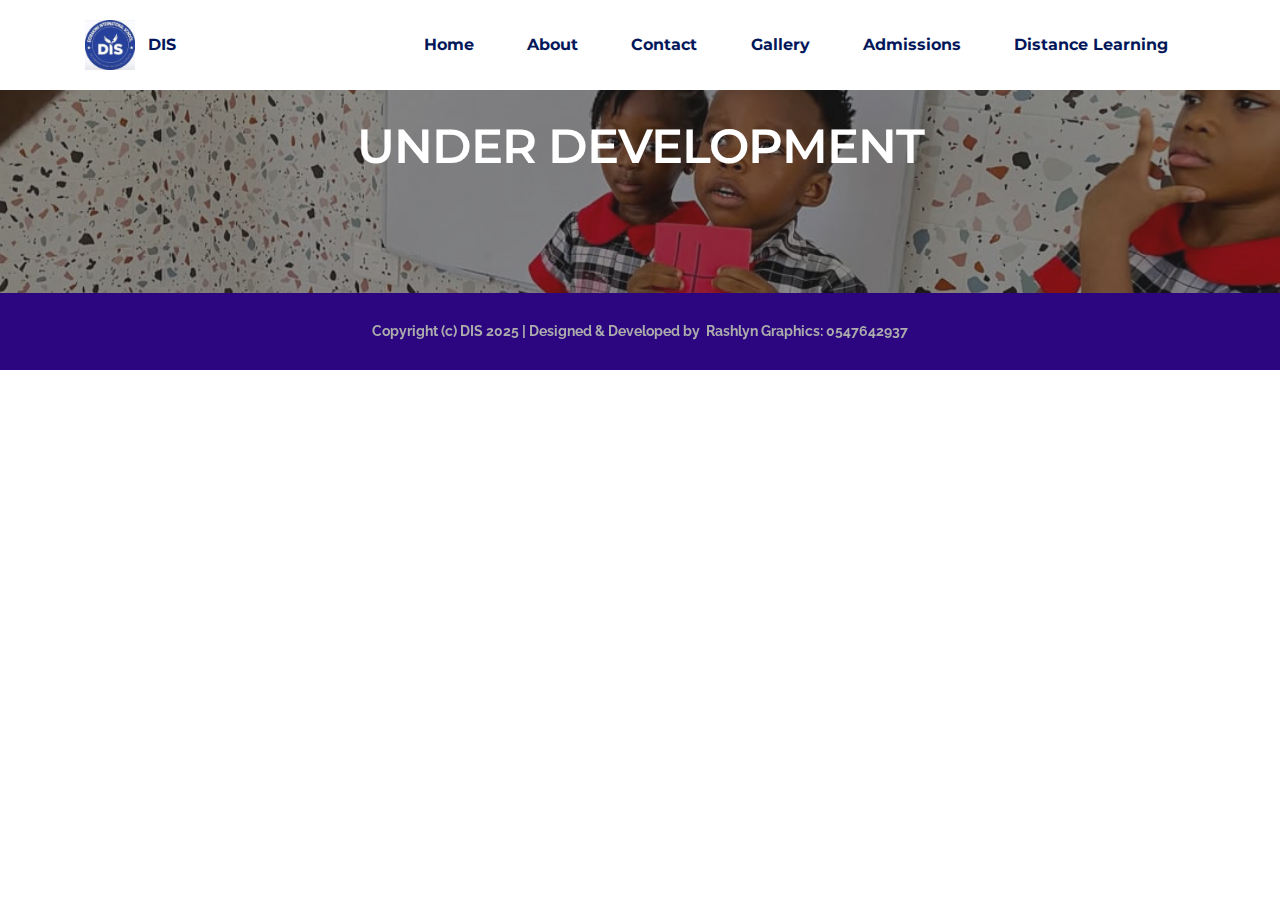
<file: page5.html>
<!DOCTYPE html>
<html  >
<head>
  <!-- Site made with Mobirise Website Builder v6.0.6, https://mobirise.com -->
  <meta charset="UTF-8">
  <meta http-equiv="X-UA-Compatible" content="IE=edge">
  <meta name="generator" content="Mobirise v6.0.6, mobirise.com">
  <meta name="viewport" content="width=device-width, initial-scale=1, minimum-scale=1">
  <link rel="shortcut icon" href="assets/images/logo.png-128x128.jpg" type="image/x-icon">
  <meta name="description" content="">
  
  
  <title>admissions</title>
  <link rel="stylesheet" href="https://fonts.googleapis.com/css?family=Lora:400,700,400italic,700italic&subset=latin">
  <link rel="stylesheet" href="https://fonts.googleapis.com/css?family=Montserrat:400,700">
  <link rel="stylesheet" href="https://fonts.googleapis.com/css?family=Raleway:100,100i,200,200i,300,300i,400,400i,500,500i,600,600i,700,700i,800,800i,900,900i">
  <link rel="stylesheet" href="assets/tether/tether.min.css">
  <link rel="stylesheet" href="assets/bootstrap/css/bootstrap.min.css">
  <link rel="stylesheet" href="assets/animatecss/animate.min.css">
  <link rel="stylesheet" href="assets/dropdown/css/style.css">
  <link rel="stylesheet" href="assets/theme/css/style.css">
  <link rel="preload" href="https://fonts.googleapis.com/css?family=Montserrat:400,700&display=swap" as="style" onload="this.onload=null;this.rel='stylesheet'">
  <noscript><link rel="stylesheet" href="https://fonts.googleapis.com/css?family=Montserrat:400,700&display=swap"></noscript>
  <link rel="preload" href="https://fonts.googleapis.com/css?family=Lora:400,700&display=swap" as="style" onload="this.onload=null;this.rel='stylesheet'">
  <noscript><link rel="stylesheet" href="https://fonts.googleapis.com/css?family=Lora:400,700&display=swap"></noscript>
  <link rel="preload" href="https://fonts.googleapis.com/css?family=Raleway:400,300,700&display=swap" as="style" onload="this.onload=null;this.rel='stylesheet'">
  <noscript><link rel="stylesheet" href="https://fonts.googleapis.com/css?family=Raleway:400,300,700&display=swap"></noscript>
  <link rel="preload" as="style" href="assets/mobirise/css/mbr-additional.css?v=lWmhuU"><link rel="stylesheet" href="assets/mobirise/css/mbr-additional.css?v=lWmhuU" type="text/css">

  
  
  
</head>
<body>
  
  <section id="ext_menu-e" data-rv-view="173">

    <nav class="navbar navbar-dropdown navbar-fixed-top">
        <div class="container">

            <div class="mbr-table">
                <div class="mbr-table-cell">

                    <div class="navbar-brand">
                        <span class="navbar-logo"><img src="assets/images/logo.png-128x128.jpg" alt="Mobirise"></span>
                        <a class="navbar-caption text-primary" href="index.html">DIS</a>
                    </div>

                </div>
                <div class="mbr-table-cell">

                    <button class="navbar-toggler pull-xs-right hidden-md-up" type="button" data-toggle="collapse" data-target="#exCollapsingNavbar">
                        <div class="hamburger-icon"></div>
                    </button>

                    <ul class="nav-dropdown collapse pull-xs-right nav navbar-nav navbar-toggleable-sm" id="exCollapsingNavbar"><li class="nav-item"><a class="nav-link link text-primary" href="index.html">Home</a></li><li class="nav-item"><a class="nav-link link text-primary" href="page2.html">About</a></li><li class="nav-item"><a class="nav-link link text-primary" href="page3.html">Contact</a></li><li class="nav-item"><a class="nav-link link text-primary" href="page4.html">Gallery</a></li><li class="nav-item"><a class="nav-link link text-primary" href="page5.html">Admissions</a></li><li class="nav-item"><a class="nav-link link text-primary" href="page6.html">Distance Learning</a></li></ul>
                    <button hidden="" class="navbar-toggler navbar-close" type="button" data-toggle="collapse" data-target="#exCollapsingNavbar">
                        <div class="close-icon"></div>
                    </button>

                </div>
            </div>

        </div>
    </nav>

</section>

<section class="mbr-section article mbr-parallax-background mbr-after-navbar" id="msg-box8-f" data-rv-view="175" style="background-image: url(assets/images/snapinsta.to-474354999-17882928036215313-6694755786516069247-n-1080x814.jpg); padding-top: 120px; padding-bottom: 120px;">

    <div class="mbr-overlay" style="opacity: 0.5; background-color: rgb(34, 34, 34);">
    </div>
    <div class="container">
        <div class="row">
            <div class="col-md-8 col-md-offset-2 text-xs-center">
                <h3 class="mbr-section-title display-2">UNDER DEVELOPMENT</h3>
                
                
            </div>
        </div>
    </div>

</section>

<footer class="mbr-small-footer mbr-section mbr-section-nopadding" id="footer1-g" data-rv-view="178" style="background-color: rgb(43, 6, 128); padding-top: 1.75rem; padding-bottom: 1.75rem;">
    
    <div class="container text-xs-center">
        <p><strong>Copyright (c) DIS 2025 | Designed &amp; Developed by&nbsp; Rashlyn Graphics: 0547642937</strong></p>
    </div>
</footer>


<script src="assets/web/assets/jquery/jquery.min.js"></script>
  <script src="assets/tether/tether.min.js"></script>
  <script src="assets/web/assets/bootstrap4-migrate/bootstrap.min.js"></script>
  <script src="assets/smooth-scroll/smooth-scroll.js"></script>
  <script src="assets/viewport-checker/jquery.viewportchecker.js"></script>
  <script src="assets/dropdown/js/script.min.js"></script>
  <script src="assets/touch-swipe/jquery.touch-swipe.min.js"></script>
  <script src="assets/jarallax/jarallax.js"></script>
  <script src="assets/theme/js/script.js"></script>
  
  
  
  <input name="animation" type="hidden">
  </body>
</html>
</file>
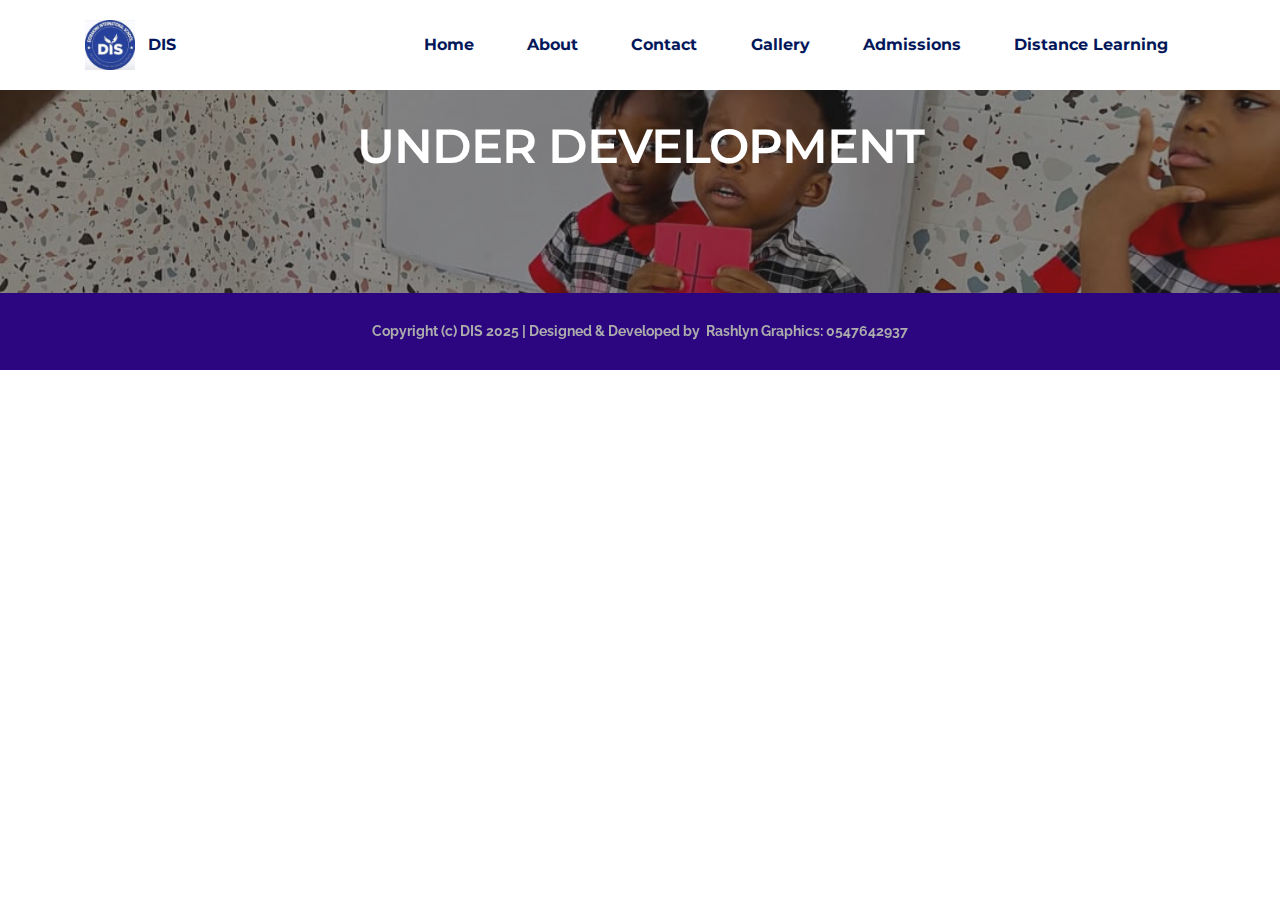
<file: page6.html>
<!DOCTYPE html>
<html  >
<head>
  <!-- Site made with Mobirise Website Builder v6.0.6, https://mobirise.com -->
  <meta charset="UTF-8">
  <meta http-equiv="X-UA-Compatible" content="IE=edge">
  <meta name="generator" content="Mobirise v6.0.6, mobirise.com">
  <meta name="viewport" content="width=device-width, initial-scale=1, minimum-scale=1">
  <link rel="shortcut icon" href="assets/images/logo.png-128x128.jpg" type="image/x-icon">
  <meta name="description" content="">
  
  
  <title>distance</title>
  <link rel="stylesheet" href="https://fonts.googleapis.com/css?family=Lora:400,700,400italic,700italic&subset=latin">
  <link rel="stylesheet" href="https://fonts.googleapis.com/css?family=Montserrat:400,700">
  <link rel="stylesheet" href="https://fonts.googleapis.com/css?family=Raleway:100,100i,200,200i,300,300i,400,400i,500,500i,600,600i,700,700i,800,800i,900,900i">
  <link rel="stylesheet" href="assets/tether/tether.min.css">
  <link rel="stylesheet" href="assets/bootstrap/css/bootstrap.min.css">
  <link rel="stylesheet" href="assets/animatecss/animate.min.css">
  <link rel="stylesheet" href="assets/dropdown/css/style.css">
  <link rel="stylesheet" href="assets/theme/css/style.css">
  <link rel="preload" href="https://fonts.googleapis.com/css?family=Montserrat:400,700&display=swap" as="style" onload="this.onload=null;this.rel='stylesheet'">
  <noscript><link rel="stylesheet" href="https://fonts.googleapis.com/css?family=Montserrat:400,700&display=swap"></noscript>
  <link rel="preload" href="https://fonts.googleapis.com/css?family=Lora:400,700&display=swap" as="style" onload="this.onload=null;this.rel='stylesheet'">
  <noscript><link rel="stylesheet" href="https://fonts.googleapis.com/css?family=Lora:400,700&display=swap"></noscript>
  <link rel="preload" href="https://fonts.googleapis.com/css?family=Raleway:400,300,700&display=swap" as="style" onload="this.onload=null;this.rel='stylesheet'">
  <noscript><link rel="stylesheet" href="https://fonts.googleapis.com/css?family=Raleway:400,300,700&display=swap"></noscript>
  <link rel="preload" as="style" href="assets/mobirise/css/mbr-additional.css?v=AxlwNS"><link rel="stylesheet" href="assets/mobirise/css/mbr-additional.css?v=AxlwNS" type="text/css">

  
  
  
</head>
<body>
  
  <section id="ext_menu-h" data-rv-view="180">

    <nav class="navbar navbar-dropdown navbar-fixed-top">
        <div class="container">

            <div class="mbr-table">
                <div class="mbr-table-cell">

                    <div class="navbar-brand">
                        <span class="navbar-logo"><img src="assets/images/logo.png-128x128.jpg" alt="Mobirise"></span>
                        <a class="navbar-caption text-primary" href="index.html">DIS</a>
                    </div>

                </div>
                <div class="mbr-table-cell">

                    <button class="navbar-toggler pull-xs-right hidden-md-up" type="button" data-toggle="collapse" data-target="#exCollapsingNavbar">
                        <div class="hamburger-icon"></div>
                    </button>

                    <ul class="nav-dropdown collapse pull-xs-right nav navbar-nav navbar-toggleable-sm" id="exCollapsingNavbar"><li class="nav-item"><a class="nav-link link text-primary" href="index.html">Home</a></li><li class="nav-item"><a class="nav-link link text-primary" href="page2.html">About</a></li><li class="nav-item"><a class="nav-link link text-primary" href="page3.html">Contact</a></li><li class="nav-item"><a class="nav-link link text-primary" href="page4.html">Gallery</a></li><li class="nav-item"><a class="nav-link link text-primary" href="page5.html">Admissions</a></li><li class="nav-item"><a class="nav-link link text-primary" href="page6.html">Distance Learning</a></li></ul>
                    <button hidden="" class="navbar-toggler navbar-close" type="button" data-toggle="collapse" data-target="#exCollapsingNavbar">
                        <div class="close-icon"></div>
                    </button>

                </div>
            </div>

        </div>
    </nav>

</section>

<section class="mbr-section article mbr-parallax-background mbr-after-navbar" id="msg-box8-i" data-rv-view="182" style="background-image: url(assets/images/snapinsta.to-474354999-17882928036215313-6694755786516069247-n-1080x814.jpg); padding-top: 120px; padding-bottom: 120px;">

    <div class="mbr-overlay" style="opacity: 0.5; background-color: rgb(34, 34, 34);">
    </div>
    <div class="container">
        <div class="row">
            <div class="col-md-8 col-md-offset-2 text-xs-center">
                <h3 class="mbr-section-title display-2">UNDER DEVELOPMENT</h3>
                
                
            </div>
        </div>
    </div>

</section>

<footer class="mbr-small-footer mbr-section mbr-section-nopadding" id="footer1-j" data-rv-view="185" style="background-color: rgb(43, 6, 128); padding-top: 1.75rem; padding-bottom: 1.75rem;">
    
    <div class="container text-xs-center">
        <p><strong>Copyright (c) DIS 2025 | Designed &amp; Developed by&nbsp; Rashlyn Graphics: 0547642937</strong></p>
    </div>
</footer>


<script src="assets/web/assets/jquery/jquery.min.js"></script>
  <script src="assets/tether/tether.min.js"></script>
  <script src="assets/web/assets/bootstrap4-migrate/bootstrap.min.js"></script>
  <script src="assets/smooth-scroll/smooth-scroll.js"></script>
  <script src="assets/viewport-checker/jquery.viewportchecker.js"></script>
  <script src="assets/dropdown/js/script.min.js"></script>
  <script src="assets/touch-swipe/jquery.touch-swipe.min.js"></script>
  <script src="assets/jarallax/jarallax.js"></script>
  <script src="assets/theme/js/script.js"></script>
  
  
  
  <input name="animation" type="hidden">
  </body>
</html>
</file>
<file: assets/et-line-font-plugin/style.css>
@font-face {
	font-family: 'et-line';
	src:url('fonts/et-line.eot');
	src:url('fonts/et-line.eot?#iefix') format('embedded-opentype'),
		url('fonts/et-line.woff') format('woff'),
		url('fonts/et-line.ttf') format('truetype'),
		url('fonts/et-line.svg#et-line') format('svg');
	font-weight: normal;
	font-style: normal;
}

/* Use the following CSS code if you want to use data attributes for inserting your icons */
.etl-icon, [data-icon]:before {
	font-family: 'et-line';
	content: attr(data-icon);
	speak: none;
	font-weight: normal;
	font-variant: normal;
	text-transform: none;
	line-height: 1;
	-webkit-font-smoothing: antialiased;
	-moz-osx-font-smoothing: grayscale;
	display:inline-block;
}

/* Use the following CSS code if you want to have a class per icon */
/*
Instead of a list of all class selectors,
you can use the generic selector below, but it's slower:
[class*="icon-"] {
*/
.icon-mobile, .icon-laptop, .icon-desktop, .icon-tablet, .icon-phone, .icon-document, .icon-documents, .icon-search, .icon-clipboard, .icon-newspaper, .icon-notebook, .icon-book-open, .icon-browser, .icon-calendar, .icon-presentation, .icon-picture, .icon-pictures, .icon-video, .icon-camera, .icon-printer, .icon-toolbox, .icon-briefcase, .icon-wallet, .icon-gift, .icon-bargraph, .icon-grid, .icon-expand, .icon-focus, .icon-edit, .icon-adjustments, .icon-ribbon, .icon-hourglass, .icon-lock, .icon-megaphone, .icon-shield, .icon-trophy, .icon-flag, .icon-map, .icon-puzzle, .icon-basket, .icon-envelope, .icon-streetsign, .icon-telescope, .icon-gears, .icon-key, .icon-paperclip, .icon-attachment, .icon-pricetags, .icon-lightbulb, .icon-layers, .icon-pencil, .icon-tools, .icon-tools-2, .icon-scissors, .icon-paintbrush, .icon-magnifying-glass, .icon-circle-compass, .icon-linegraph, .icon-mic, .icon-strategy, .icon-beaker, .icon-caution, .icon-recycle, .icon-anchor, .icon-profile-male, .icon-profile-female, .icon-bike, .icon-wine, .icon-hotairballoon, .icon-globe, .icon-genius, .icon-map-pin, .icon-dial, .icon-chat, .icon-heart, .icon-cloud, .icon-upload, .icon-download, .icon-target, .icon-hazardous, .icon-piechart, .icon-speedometer, .icon-global, .icon-compass, .icon-lifesaver, .icon-clock, .icon-aperture, .icon-quote, .icon-scope, .icon-alarmclock, .icon-refresh, .icon-happy, .icon-sad, .icon-facebook, .icon-twitter, .icon-googleplus, .icon-rss, .icon-tumblr, .icon-linkedin, .icon-dribbble {
	font-family: 'et-line';
	speak: none;
	font-style: normal;
	font-weight: normal;
	font-variant: normal;
	text-transform: none;
	line-height: 1;
	-webkit-font-smoothing: antialiased;
	-moz-osx-font-smoothing: grayscale;
	display:inline-block;
}
.icon-mobile:before {
	content: "\e000";
}
.icon-laptop:before {
	content: "\e001";
}
.icon-desktop:before {
	content: "\e002";
}
.icon-tablet:before {
	content: "\e003";
}
.icon-phone:before {
	content: "\e004";
}
.icon-document:before {
	content: "\e005";
}
.icon-documents:before {
	content: "\e006";
}
.icon-search:before {
	content: "\e007";
}
.icon-clipboard:before {
	content: "\e008";
}
.icon-newspaper:before {
	content: "\e009";
}
.icon-notebook:before {
	content: "\e00a";
}
.icon-book-open:before {
	content: "\e00b";
}
.icon-browser:before {
	content: "\e00c";
}
.icon-calendar:before {
	content: "\e00d";
}
.icon-presentation:before {
	content: "\e00e";
}
.icon-picture:before {
	content: "\e00f";
}
.icon-pictures:before {
	content: "\e010";
}
.icon-video:before {
	content: "\e011";
}
.icon-camera:before {
	content: "\e012";
}
.icon-printer:before {
	content: "\e013";
}
.icon-toolbox:before {
	content: "\e014";
}
.icon-briefcase:before {
	content: "\e015";
}
.icon-wallet:before {
	content: "\e016";
}
.icon-gift:before {
	content: "\e017";
}
.icon-bargraph:before {
	content: "\e018";
}
.icon-grid:before {
	content: "\e019";
}
.icon-expand:before {
	content: "\e01a";
}
.icon-focus:before {
	content: "\e01b";
}
.icon-edit:before {
	content: "\e01c";
}
.icon-adjustments:before {
	content: "\e01d";
}
.icon-ribbon:before {
	content: "\e01e";
}
.icon-hourglass:before {
	content: "\e01f";
}
.icon-lock:before {
	content: "\e020";
}
.icon-megaphone:before {
	content: "\e021";
}
.icon-shield:before {
	content: "\e022";
}
.icon-trophy:before {
	content: "\e023";
}
.icon-flag:before {
	content: "\e024";
}
.icon-map:before {
	content: "\e025";
}
.icon-puzzle:before {
	content: "\e026";
}
.icon-basket:before {
	content: "\e027";
}
.icon-envelope:before {
	content: "\e028";
}
.icon-streetsign:before {
	content: "\e029";
}
.icon-telescope:before {
	content: "\e02a";
}
.icon-gears:before {
	content: "\e02b";
}
.icon-key:before {
	content: "\e02c";
}
.icon-paperclip:before {
	content: "\e02d";
}
.icon-attachment:before {
	content: "\e02e";
}
.icon-pricetags:before {
	content: "\e02f";
}
.icon-lightbulb:before {
	content: "\e030";
}
.icon-layers:before {
	content: "\e031";
}
.icon-pencil:before {
	content: "\e032";
}
.icon-tools:before {
	content: "\e033";
}
.icon-tools-2:before {
	content: "\e034";
}
.icon-scissors:before {
	content: "\e035";
}
.icon-paintbrush:before {
	content: "\e036";
}
.icon-magnifying-glass:before {
	content: "\e037";
}
.icon-circle-compass:before {
	content: "\e038";
}
.icon-linegraph:before {
	content: "\e039";
}
.icon-mic:before {
	content: "\e03a";
}
.icon-strategy:before {
	content: "\e03b";
}
.icon-beaker:before {
	content: "\e03c";
}
.icon-caution:before {
	content: "\e03d";
}
.icon-recycle:before {
	content: "\e03e";
}
.icon-anchor:before {
	content: "\e03f";
}
.icon-profile-male:before {
	content: "\e040";
}
.icon-profile-female:before {
	content: "\e041";
}
.icon-bike:before {
	content: "\e042";
}
.icon-wine:before {
	content: "\e043";
}
.icon-hotairballoon:before {
	content: "\e044";
}
.icon-globe:before {
	content: "\e045";
}
.icon-genius:before {
	content: "\e046";
}
.icon-map-pin:before {
	content: "\e047";
}
.icon-dial:before {
	content: "\e048";
}
.icon-chat:before {
	content: "\e049";
}
.icon-heart:before {
	content: "\e04a";
}
.icon-cloud:before {
	content: "\e04b";
}
.icon-upload:before {
	content: "\e04c";
}
.icon-download:before {
	content: "\e04d";
}
.icon-target:before {
	content: "\e04e";
}
.icon-hazardous:before {
	content: "\e04f";
}
.icon-piechart:before {
	content: "\e050";
}
.icon-speedometer:before {
	content: "\e051";
}
.icon-global:before {
	content: "\e052";
}
.icon-compass:before {
	content: "\e053";
}
.icon-lifesaver:before {
	content: "\e054";
}
.icon-clock:before {
	content: "\e055";
}
.icon-aperture:before {
	content: "\e056";
}
.icon-quote:before {
	content: "\e057";
}
.icon-scope:before {
	content: "\e058";
}
.icon-alarmclock:before {
	content: "\e059";
}
.icon-refresh:before {
	content: "\e05a";
}
.icon-happy:before {
	content: "\e05b";
}
.icon-sad:before {
	content: "\e05c";
}
.icon-facebook:before {
	content: "\e05d";
}
.icon-twitter:before {
	content: "\e05e";
}
.icon-googleplus:before {
	content: "\e05f";
}
.icon-rss:before {
	content: "\e060";
}
.icon-tumblr:before {
	content: "\e061";
}
.icon-linkedin:before {
	content: "\e062";
}
.icon-dribbble:before {
	content: "\e063";
}
</file>
<file: assets/web/assets/mobirise-icons2/mobirise2.css>
@font-face {
  font-family: 'Moririse2';
  font-display: swap;
  src:  url('mobirise2.eot?f2bix4');
  src:  url('mobirise2.eot?f2bix4#iefix') format('embedded-opentype'),
    url('mobirise2.ttf?f2bix4') format('truetype'),
    url('mobirise2.woff?f2bix4') format('woff'),
    url('mobirise2.svg?f2bix4#mobirise2') format('svg');
  font-weight: normal;
  font-style: normal;
}

[class^="mobi-"], [class*=" mobi-"] {
  /* use !important to prevent issues with browser extensions that change fonts */
  font-family: 'Moririse2' !important;
  speak: none;
  font-style: normal;
  font-weight: normal;
  font-variant: normal;
  text-transform: none;
  line-height: 1;

  /* Better Font Rendering =========== */
  -webkit-font-smoothing: antialiased;
  -moz-osx-font-smoothing: grayscale;
}

.mobi-mbri-add-submenu:before {
  content: "\e900";
}
.mobi-mbri-alert:before {
  content: "\e901";
}
.mobi-mbri-align-center:before {
  content: "\e902";
}
.mobi-mbri-align-justify:before {
  content: "\e903";
}
.mobi-mbri-align-left:before {
  content: "\e904";
}
.mobi-mbri-align-right:before {
  content: "\e905";
}
.mobi-mbri-android:before {
  content: "\e906";
}
.mobi-mbri-apple:before {
  content: "\e907";
}
.mobi-mbri-arrow-down:before {
  content: "\e908";
}
.mobi-mbri-arrow-next:before {
  content: "\e909";
}
.mobi-mbri-arrow-prev:before {
  content: "\e90a";
}
.mobi-mbri-arrow-up:before {
  content: "\e90b";
}
.mobi-mbri-bold:before {
  content: "\e90c";
}
.mobi-mbri-bookmark:before {
  content: "\e90d";
}
.mobi-mbri-bootstrap:before {
  content: "\e90e";
}
.mobi-mbri-briefcase:before {
  content: "\e90f";
}
.mobi-mbri-browse:before {
  content: "\e910";
}
.mobi-mbri-bulleted-list:before {
  content: "\e911";
}
.mobi-mbri-calendar:before {
  content: "\e912";
}
.mobi-mbri-camera:before {
  content: "\e913";
}
.mobi-mbri-cart-add:before {
  content: "\e914";
}
.mobi-mbri-cart-full:before {
  content: "\e915";
}
.mobi-mbri-cash:before {
  content: "\e916";
}
.mobi-mbri-change-style:before {
  content: "\e917";
}
.mobi-mbri-chat:before {
  content: "\e918";
}
.mobi-mbri-clock:before {
  content: "\e919";
}
.mobi-mbri-close:before {
  content: "\e91a";
}
.mobi-mbri-cloud:before {
  content: "\e91b";
}
.mobi-mbri-code:before {
  content: "\e91c";
}
.mobi-mbri-contact-form:before {
  content: "\e91d";
}
.mobi-mbri-credit-card:before {
  content: "\e91e";
}
.mobi-mbri-cursor-click:before {
  content: "\e91f";
}
.mobi-mbri-cust-feedback:before {
  content: "\e920";
}
.mobi-mbri-database:before {
  content: "\e921";
}
.mobi-mbri-delivery:before {
  content: "\e922";
}
.mobi-mbri-desktop:before {
  content: "\e923";
}
.mobi-mbri-devices:before {
  content: "\e924";
}
.mobi-mbri-down:before {
  content: "\e925";
}
.mobi-mbri-download-2:before {
  content: "\e926";
}
.mobi-mbri-download:before {
  content: "\e927";
}
.mobi-mbri-drag-n-drop-2:before {
  content: "\e928";
}
.mobi-mbri-drag-n-drop:before {
  content: "\e929";
}
.mobi-mbri-edit-2:before {
  content: "\e92a";
}
.mobi-mbri-edit:before {
  content: "\e92b";
}
.mobi-mbri-error:before {
  content: "\e92c";
}
.mobi-mbri-extension:before {
  content: "\e92d";
}
.mobi-mbri-features:before {
  content: "\e92e";
}
.mobi-mbri-file:before {
  content: "\e92f";
}
.mobi-mbri-flag:before {
  content: "\e930";
}
.mobi-mbri-folder:before {
  content: "\e931";
}
.mobi-mbri-gift:before {
  content: "\e932";
}
.mobi-mbri-github:before {
  content: "\e933";
}
.mobi-mbri-globe-2:before {
  content: "\e934";
}
.mobi-mbri-globe:before {
  content: "\e935";
}
.mobi-mbri-growing-chart:before {
  content: "\e936";
}
.mobi-mbri-hearth:before {
  content: "\e937";
}
.mobi-mbri-help:before {
  content: "\e938";
}
.mobi-mbri-home:before {
  content: "\e939";
}
.mobi-mbri-hot-cup:before {
  content: "\e93a";
}
.mobi-mbri-idea:before {
  content: "\e93b";
}
.mobi-mbri-image-gallery:before {
  content: "\e93c";
}
.mobi-mbri-image-slider:before {
  content: "\e93d";
}
.mobi-mbri-info:before {
  content: "\e93e";
}
.mobi-mbri-italic:before {
  content: "\e93f";
}
.mobi-mbri-key:before {
  content: "\e940";
}
.mobi-mbri-laptop:before {
  content: "\e941";
}
.mobi-mbri-layers:before {
  content: "\e942";
}
.mobi-mbri-left-right:before {
  content: "\e943";
}
.mobi-mbri-left:before {
  content: "\e944";
}
.mobi-mbri-letter:before {
  content: "\e945";
}
.mobi-mbri-like:before {
  content: "\e946";
}
.mobi-mbri-link:before {
  content: "\e947";
}
.mobi-mbri-lock:before {
  content: "\e948";
}
.mobi-mbri-login:before {
  content: "\e949";
}
.mobi-mbri-logout:before {
  content: "\e94a";
}
.mobi-mbri-magic-stick:before {
  content: "\e94b";
}
.mobi-mbri-map-pin:before {
  content: "\e94c";
}
.mobi-mbri-menu:before {
  content: "\e94d";
}
.mobi-mbri-mobile-2:before {
  content: "\e94e";
}
.mobi-mbri-mobile-horizontal:before {
  content: "\e94f";
}
.mobi-mbri-mobile:before {
  content: "\e950";
}
.mobi-mbri-mobirise:before {
  content: "\e951";
}
.mobi-mbri-more-horizontal:before {
  content: "\e952";
}
.mobi-mbri-more-vertical:before {
  content: "\e953";
}
.mobi-mbri-music:before {
  content: "\e954";
}
.mobi-mbri-new-file:before {
  content: "\e955";
}
.mobi-mbri-numbered-list:before {
  content: "\e956";
}
.mobi-mbri-opened-folder:before {
  content: "\e957";
}
.mobi-mbri-pages:before {
  content: "\e958";
}
.mobi-mbri-paper-plane:before {
  content: "\e959";
}
.mobi-mbri-paperclip:before {
  content: "\e95a";
}
.mobi-mbri-phone:before {
  content: "\e95b";
}
.mobi-mbri-photo:before {
  content: "\e95c";
}
.mobi-mbri-photos:before {
  content: "\e95d";
}
.mobi-mbri-pin:before {
  content: "\e95e";
}
.mobi-mbri-play:before {
  content: "\e95f";
}
.mobi-mbri-plus:before {
  content: "\e960";
}
.mobi-mbri-preview:before {
  content: "\e961";
}
.mobi-mbri-print:before {
  content: "\e962";
}
.mobi-mbri-protect:before {
  content: "\e963";
}
.mobi-mbri-question:before {
  content: "\e964";
}
.mobi-mbri-quote-left:before {
  content: "\e965";
}
.mobi-mbri-quote-right:before {
  content: "\e966";
}
.mobi-mbri-redo:before {
  content: "\e967";
}
.mobi-mbri-refresh:before {
  content: "\e968";
}
.mobi-mbri-responsive-2:before {
  content: "\e969";
}
.mobi-mbri-responsive:before {
  content: "\e96a";
}
.mobi-mbri-right:before {
  content: "\e96b";
}
.mobi-mbri-rocket:before {
  content: "\e96c";
}
.mobi-mbri-sad-face:before {
  content: "\e96d";
}
.mobi-mbri-sale:before {
  content: "\e96e";
}
.mobi-mbri-save:before {
  content: "\e96f";
}
.mobi-mbri-search:before {
  content: "\e970";
}
.mobi-mbri-setting-2:before {
  content: "\e971";
}
.mobi-mbri-setting-3:before {
  content: "\e972";
}
.mobi-mbri-setting:before {
  content: "\e973";
}
.mobi-mbri-share:before {
  content: "\e974";
}
.mobi-mbri-shopping-bag:before {
  content: "\e975";
}
.mobi-mbri-shopping-basket:before {
  content: "\e976";
}
.mobi-mbri-shopping-cart:before {
  content: "\e977";
}
.mobi-mbri-sites:before {
  content: "\e978";
}
.mobi-mbri-smile-face:before {
  content: "\e979";
}
.mobi-mbri-speed:before {
  content: "\e97a";
}
.mobi-mbri-star:before {
  content: "\e97b";
}
.mobi-mbri-success:before {
  content: "\e97c";
}
.mobi-mbri-sun:before {
  content: "\e97d";
}
.mobi-mbri-sun2:before {
  content: "\e97e";
}
.mobi-mbri-tablet-vertical:before {
  content: "\e97f";
}
.mobi-mbri-tablet:before {
  content: "\e980";
}
.mobi-mbri-target:before {
  content: "\e981";
}
.mobi-mbri-timer:before {
  content: "\e982";
}
.mobi-mbri-to-ftp:before {
  content: "\e983";
}
.mobi-mbri-to-local-drive:before {
  content: "\e984";
}
.mobi-mbri-touch-swipe:before {
  content: "\e985";
}
.mobi-mbri-touch:before {
  content: "\e986";
}
.mobi-mbri-trash:before {
  content: "\e987";
}
.mobi-mbri-underline:before {
  content: "\e988";
}
.mobi-mbri-undo:before {
  content: "\e989";
}
.mobi-mbri-unlink:before {
  content: "\e98a";
}
.mobi-mbri-unlock:before {
  content: "\e98b";
}
.mobi-mbri-up-down:before {
  content: "\e98c";
}
.mobi-mbri-up:before {
  content: "\e98d";
}
.mobi-mbri-update:before {
  content: "\e98e";
}
.mobi-mbri-upload-2:before {
  content: "\e98f";
}
.mobi-mbri-upload:before {
  content: "\e990";
}
.mobi-mbri-user-2:before {
  content: "\e991";
}
.mobi-mbri-user:before {
  content: "\e992";
}
.mobi-mbri-users:before {
  content: "\e993";
}
.mobi-mbri-video-play:before {
  content: "\e994";
}
.mobi-mbri-video:before {
  content: "\e995";
}
.mobi-mbri-watch:before {
  content: "\e996";
}
.mobi-mbri-website-theme-2:before {
  content: "\e997";
}
.mobi-mbri-website-theme:before {
  content: "\e998";
}
.mobi-mbri-wifi:before {
  content: "\e999";
}
.mobi-mbri-windows:before {
  content: "\e99a";
}
.mobi-mbri-zoom-in:before {
  content: "\e99b";
}
.mobi-mbri-zoom-out:before {
  content: "\e99c";
}
</file>
<file: assets/web/assets/mobirise-icons/mobirise-icons.css>
@font-face {
  font-family: 'MobiriseIcons';
  src:  url('mobirise-icons.eot?spat4u');
  src:  url('mobirise-icons.eot?spat4u#iefix') format('embedded-opentype'),
    url('mobirise-icons.ttf?spat4u') format('truetype'),
    url('mobirise-icons.woff?spat4u') format('woff'),
    url('mobirise-icons.svg?spat4u#MobiriseIcons') format('svg');
  font-weight: normal;
  font-style: normal;
  font-display: swap;
}

[class^="mbri-"], [class*=" mbri-"] {
  /* use !important to prevent issues with browser extensions that change fonts */
  font-family: MobiriseIcons !important;
  speak: none;
  font-style: normal;
  font-weight: normal;
  font-variant: normal;
  text-transform: none;
  line-height: 1;

  /* Better Font Rendering =========== */
  -webkit-font-smoothing: antialiased;
  -moz-osx-font-smoothing: grayscale;
}

.mbri-add-submenu:before {
  content: "\e900";
}
.mbri-alert:before {
  content: "\e901";
}
.mbri-align-center:before {
  content: "\e902";
}
.mbri-align-justify:before {
  content: "\e903";
}
.mbri-align-left:before {
  content: "\e904";
}
.mbri-align-right:before {
  content: "\e905";
}
.mbri-android:before {
  content: "\e906";
}
.mbri-apple:before {
  content: "\e907";
}
.mbri-arrow-down:before {
  content: "\e908";
}
.mbri-arrow-next:before {
  content: "\e909";
}
.mbri-arrow-prev:before {
  content: "\e90a";
}
.mbri-arrow-up:before {
  content: "\e90b";
}
.mbri-bold:before {
  content: "\e90c";
}
.mbri-bookmark:before {
  content: "\e90d";
}
.mbri-bootstrap:before {
  content: "\e90e";
}
.mbri-briefcase:before {
  content: "\e90f";
}
.mbri-browse:before {
  content: "\e910";
}
.mbri-bulleted-list:before {
  content: "\e911";
}
.mbri-calendar:before {
  content: "\e912";
}
.mbri-camera:before {
  content: "\e913";
}
.mbri-cart-add:before {
  content: "\e914";
}
.mbri-cart-full:before {
  content: "\e915";
}
.mbri-cash:before {
  content: "\e916";
}
.mbri-change-style:before {
  content: "\e917";
}
.mbri-chat:before {
  content: "\e918";
}
.mbri-clock:before {
  content: "\e919";
}
.mbri-close:before {
  content: "\e91a";
}
.mbri-cloud:before {
  content: "\e91b";
}
.mbri-code:before {
  content: "\e91c";
}
.mbri-contact-form:before {
  content: "\e91d";
}
.mbri-credit-card:before {
  content: "\e91e";
}
.mbri-cursor-click:before {
  content: "\e91f";
}
.mbri-cust-feedback:before {
  content: "\e920";
}
.mbri-database:before {
  content: "\e921";
}
.mbri-delivery:before {
  content: "\e922";
}
.mbri-desktop:before {
  content: "\e923";
}
.mbri-devices:before {
  content: "\e924";
}
.mbri-down:before {
  content: "\e925";
}
.mbri-download:before {
  content: "\e989";
}
.mbri-drag-n-drop:before {
  content: "\e927";
}
.mbri-drag-n-drop2:before {
  content: "\e928";
}
.mbri-edit:before {
  content: "\e929";
}
.mbri-edit2:before {
  content: "\e92a";
}
.mbri-error:before {
  content: "\e92b";
}
.mbri-extension:before {
  content: "\e92c";
}
.mbri-features:before {
  content: "\e92d";
}
.mbri-file:before {
  content: "\e92e";
}
.mbri-flag:before {
  content: "\e92f";
}
.mbri-folder:before {
  content: "\e930";
}
.mbri-gift:before {
  content: "\e931";
}
.mbri-github:before {
  content: "\e932";
}
.mbri-globe:before {
  content: "\e933";
}
.mbri-globe-2:before {
  content: "\e934";
}
.mbri-growing-chart:before {
  content: "\e935";
}
.mbri-hearth:before {
  content: "\e936";
}
.mbri-help:before {
  content: "\e937";
}
.mbri-home:before {
  content: "\e938";
}
.mbri-hot-cup:before {
  content: "\e939";
}
.mbri-idea:before {
  content: "\e93a";
}
.mbri-image-gallery:before {
  content: "\e93b";
}
.mbri-image-slider:before {
  content: "\e93c";
}
.mbri-info:before {
  content: "\e93d";
}
.mbri-italic:before {
  content: "\e93e";
}
.mbri-key:before {
  content: "\e93f";
}
.mbri-laptop:before {
  content: "\e940";
}
.mbri-layers:before {
  content: "\e941";
}
.mbri-left-right:before {
  content: "\e942";
}
.mbri-left:before {
  content: "\e943";
}
.mbri-letter:before {
  content: "\e944";
}
.mbri-like:before {
  content: "\e945";
}
.mbri-link:before {
  content: "\e946";
}
.mbri-lock:before {
  content: "\e947";
}
.mbri-login:before {
  content: "\e948";
}
.mbri-logout:before {
  content: "\e949";
}
.mbri-magic-stick:before {
  content: "\e94a";
}
.mbri-map-pin:before {
  content: "\e94b";
}
.mbri-menu:before {
  content: "\e94c";
}
.mbri-mobile:before {
  content: "\e94d";
}
.mbri-mobile2:before {
  content: "\e94e";
}
.mbri-mobirise:before {
  content: "\e94f";
}
.mbri-more-horizontal:before {
  content: "\e950";
}
.mbri-more-vertical:before {
  content: "\e951";
}
.mbri-music:before {
  content: "\e952";
}
.mbri-new-file:before {
  content: "\e953";
}
.mbri-numbered-list:before {
  content: "\e954";
}
.mbri-opened-folder:before {
  content: "\e955";
}
.mbri-pages:before {
  content: "\e956";
}
.mbri-paper-plane:before {
  content: "\e957";
}
.mbri-paperclip:before {
  content: "\e958";
}
.mbri-photo:before {
  content: "\e959";
}
.mbri-photos:before {
  content: "\e95a";
}
.mbri-pin:before {
  content: "\e95b";
}
.mbri-play:before {
  content: "\e95c";
}
.mbri-plus:before {
  content: "\e95d";
}
.mbri-preview:before {
  content: "\e95e";
}
.mbri-print:before {
  content: "\e95f";
}
.mbri-protect:before {
  content: "\e960";
}
.mbri-question:before {
  content: "\e961";
}
.mbri-quote-left:before {
  content: "\e962";
}
.mbri-quote-right:before {
  content: "\e963";
}
.mbri-refresh:before {
  content: "\e964";
}
.mbri-responsive:before {
  content: "\e965";
}
.mbri-right:before {
  content: "\e966";
}
.mbri-rocket:before {
  content: "\e967";
}
.mbri-sad-face:before {
  content: "\e968";
}
.mbri-sale:before {
  content: "\e969";
}
.mbri-save:before {
  content: "\e96a";
}
.mbri-search:before {
  content: "\e96b";
}
.mbri-setting:before {
  content: "\e96c";
}
.mbri-setting2:before {
  content: "\e96d";
}
.mbri-setting3:before {
  content: "\e96e";
}
.mbri-share:before {
  content: "\e96f";
}
.mbri-shopping-bag:before {
  content: "\e970";
}
.mbri-shopping-basket:before {
  content: "\e971";
}
.mbri-shopping-cart:before {
  content: "\e972";
}
.mbri-sites:before {
  content: "\e973";
}
.mbri-smile-face:before {
  content: "\e974";
}
.mbri-speed:before {
  content: "\e975";
}
.mbri-star:before {
  content: "\e976";
}
.mbri-success:before {
  content: "\e977";
}
.mbri-sun:before {
  content: "\e978";
}
.mbri-sun2:before {
  content: "\e979";
}
.mbri-tablet:before {
  content: "\e97a";
}
.mbri-tablet-vertical:before {
  content: "\e97b";
}
.mbri-target:before {
  content: "\e97c";
}
.mbri-timer:before {
  content: "\e97d";
}
.mbri-to-ftp:before {
  content: "\e97e";
}
.mbri-to-local-drive:before {
  content: "\e97f";
}
.mbri-touch-swipe:before {
  content: "\e980";
}
.mbri-touch:before {
  content: "\e981";
}
.mbri-trash:before {
  content: "\e982";
}
.mbri-underline:before {
  content: "\e983";
}
.mbri-unlink:before {
  content: "\e984";
}
.mbri-unlock:before {
  content: "\e985";
}
.mbri-up-down:before {
  content: "\e986";
}
.mbri-up:before {
  content: "\e987";
}
.mbri-update:before {
  content: "\e988";
}
.mbri-upload:before {
 content: "\e926"; 
}
.mbri-user:before {
  content: "\e98a";
}
.mbri-user2:before {
  content: "\e98b";
}
.mbri-users:before {
  content: "\e98c";
}
.mbri-video:before {
  content: "\e98d";
}
.mbri-video-play:before {
  content: "\e98e";
}
.mbri-watch:before {
  content: "\e98f";
}
.mbri-website-theme:before {
  content: "\e990";
}
.mbri-wifi:before {
  content: "\e991";
}
.mbri-windows:before {
  content: "\e992";
}
.mbri-zoom-out:before {
  content: "\e993";
}
.mbri-redo:before {
  content: "\e994";
}
.mbri-undo:before {
  content: "\e995";
}
</file>
<file: assets/dropdown/css/style.css>
.navbar-dropdown {
  left: 0;
  padding: 0;
  position: absolute;
  right: 0;
  top: 0;
  transition: all 0.45s ease;
  z-index: 1030;
}
.navbar-dropdown .navbar-brand {
  float: none;
  font-size: 0;
  padding: 1.25rem 0;
  position: relative;
  transition: padding 0.25s ease;
  white-space: nowrap;
}
.navbar-dropdown .navbar-brand::before {
  content: "";
  display: inline-block;
  height: 100%;
  vertical-align: middle;
}
.navbar-dropdown .navbar-logo,
.navbar-dropdown .navbar-caption {
  display: inline-block;
  vertical-align: middle;
}
.navbar-dropdown .navbar-logo {
  margin-right: 0.8rem;
  transition: margin 0.3s ease-in-out;
}
.navbar-dropdown .navbar-logo img {
  height: 3.125rem;
  transition: all 0.3s ease-in-out;
}
.navbar-dropdown .mbr-table-cell {
  height: 5.625rem;
}
.navbar-dropdown .navbar-caption {
  font-family: "Montserrat";
  font-size: 1rem;
  font-weight: 700;
  white-space: normal;
}
.navbar-dropdown .navbar-caption, .navbar-dropdown .navbar-caption:hover {
  color: inherit;
  text-decoration: none;
}
.navbar-dropdown.navbar-fixed-top {
  position: fixed;
}
.navbar-dropdown.bg-color.transparent {
  background: none !important;
}
.navbar-dropdown.navbar-short .navbar-brand {
  padding: 0.625rem 0;
}
.navbar-dropdown.navbar-short .navbar-logo {
  margin-right: 0.5rem;
}
.navbar-dropdown.navbar-short .navbar-logo img {
  height: 2.375rem;
}
.navbar-dropdown.navbar-short .mbr-table-cell {
  height: 3.625rem;
}
.navbar-dropdown .navbar-close {
  left: 0.6875rem;
  position: fixed;
  top: 0.75rem;
  z-index: 1000;
}
.navbar-dropdown.opened {
  background: none !important;
}
.navbar-dropdown.opened .navbar-brand,
.navbar-dropdown.opened .navbar-toggler {
  display: none;
}
.navbar-dropdown .hamburger-icon {
  content: "";
  width: 16px;
  -webkit-box-shadow: 0 -6px 0 1px, 0 0 0 1px, 0 6px 0 1px;
  -moz-box-shadow: 0 -6px 0 1px, 0 0 0 1px, 0 6px 0 1px;
  box-shadow: 0 -6px 0 1px, 0 0 0 1px, 0 6px 0 1px;
  height: 0.1px !important;
  background-color: #fff !important;
}
.navbar-dropdown .close-icon {
  position: relative;
  width: 21px;
  height: 21px;
  overflow: hidden;
}
.navbar-dropdown .close-icon::before, .navbar-dropdown .close-icon::after {
  content: "";
  position: absolute;
  height: 2px;
  width: 100%;
  top: 50%;
  left: 0;
  margin-top: -1px;
}
.navbar-dropdown .close-icon::before {
  transform: rotate(45deg);
  -ms-transform: rotate(45deg);
  -webkit-transform: rotate(45deg);
}
.navbar-dropdown .close-icon::after {
  transform: rotate(-45deg);
  -ms-transform: rotate(-45deg);
  -webkit-transform: rotate(-45deg);
}

.dropdown-menu .dropdown-toggle[data-toggle=dropdown-submenu]::after {
  border-bottom: 0.35em solid transparent;
  border-left: 0.35em solid;
  border-right: 0;
  border-top: 0.35em solid transparent;
  margin-left: 0.3rem;
}

.dropdown-menu .dropdown-item:focus {
  outline: 0;
}

.nav-dropdown {
  display: table !important;
  font-family: "Montserrat";
  font-size: 0.75rem;
  font-weight: 700;
  height: auto !important;
}
.nav-dropdown .nav-item {
  display: table-cell;
  float: none;
  vertical-align: middle;
}
.nav-dropdown .nav-btn {
  padding-left: 1rem;
}
.nav-dropdown .link {
  margin: 1.667em;
  padding: 0;
  transition: color 0.2s ease-in-out;
}
.nav-dropdown .link.dropdown-toggle {
  margin-right: 2.583em;
}
.nav-dropdown .link.dropdown-toggle::after {
  margin-left: 0.25rem;
  border-top: 0.35em solid;
  border-right: 0.35em solid transparent;
  border-left: 0.35em solid transparent;
  border-bottom: 0;
}
.nav-dropdown .link.dropdown-toggle::after {
  display: block;
  margin-top: -0.1667em;
  position: absolute;
  right: 1.3333em;
  top: 50%;
}
.nav-dropdown .link.dropdown-toggle[aria-expanded=true] {
  margin: 0;
  padding: 1.667em 2.583em 1.667em 1.667em;
}
.nav-dropdown .link::after,
.nav-dropdown .dropdown-item::after {
  color: inherit;
}
.nav-dropdown .btn {
  font-size: 0.75rem;
  font-weight: 700;
  letter-spacing: 0;
  margin-bottom: 0;
  padding-left: 1.25rem;
  padding-right: 1.25rem;
}
.nav-dropdown .dropdown-menu {
  border-radius: 0;
  border: 0;
  left: 0;
  margin: 0;
  padding-bottom: 1.25rem;
  padding-top: 1.25rem;
}
.nav-dropdown .dropdown-submenu {
  left: 100%;
  margin-left: 0.125rem;
  margin-top: -1.25rem;
  top: 0;
}
.nav-dropdown .dropdown-item {
  font-size: 0.8125rem;
  font-weight: 500;
  line-height: 2;
  padding: 0.3846em 4.615em 0.3846em 1.5385em;
  position: relative;
  transition: color 0.2s ease-in-out, background-color 0.2s ease-in-out;
}
.nav-dropdown .dropdown-item::after {
  margin-top: -0.3077em;
  position: absolute;
  right: 1.1538em;
  top: 50%;
}
.nav-dropdown .dropdown-item:focus, .nav-dropdown .dropdown-item:hover {
  background: none;
}

@media (max-width: 767px) {
  .nav-dropdown.navbar-toggleable-sm {
    bottom: 0;
    display: none;
    left: 0;
    overflow-x: hidden;
    position: fixed;
    top: 0;
    transform: translateX(-100%);
    -ms-transform: translateX(-100%);
    -webkit-transform: translateX(-100%);
    width: 18.75rem;
    z-index: 999;
  }
}
.nav-dropdown.navbar-toggleable-xl {
  bottom: 0;
  display: none;
  left: 0;
  overflow-x: hidden;
  position: fixed;
  top: 0;
  transform: translateX(-100%);
  -ms-transform: translateX(-100%);
  -webkit-transform: translateX(-100%);
  width: 18.75rem;
  z-index: 999;
}

.nav-dropdown-sm {
  display: block !important;
  overflow-x: hidden;
  overflow: auto;
  padding-top: 3.875rem;
}
.nav-dropdown-sm::after {
  content: "";
  display: block;
  height: 3rem;
  width: 100%;
}
.nav-dropdown-sm.collapse.in ~ .navbar-close {
  display: block !important;
}
.nav-dropdown-sm.collapsing, .nav-dropdown-sm.collapse.in {
  transform: translateX(0);
  -ms-transform: translateX(0);
  -webkit-transform: translateX(0);
  transition: all 0.25s ease-out;
  -webkit-transition: all 0.25s ease-out;
}
.nav-dropdown-sm.collapsing[aria-expanded=false] {
  transform: translateX(-100%);
  -ms-transform: translateX(-100%);
  -webkit-transform: translateX(-100%);
}
.nav-dropdown-sm .nav-item {
  display: block;
  margin-left: 0 !important;
  padding-left: 0;
}
.nav-dropdown-sm .link,
.nav-dropdown-sm .dropdown-item {
  border-top: 1px dotted rgba(255, 255, 255, 0.1);
  font-size: 0.8125rem;
  line-height: 1.6;
  margin: 0 !important;
  padding: 0.875rem 2.4rem 0.875rem 1.5625rem !important;
  position: relative;
  white-space: normal;
}
.nav-dropdown-sm .link:focus, .nav-dropdown-sm .link:hover,
.nav-dropdown-sm .dropdown-item:focus,
.nav-dropdown-sm .dropdown-item:hover {
  background: rgba(0, 0, 0, 0.2) !important;
}
.nav-dropdown-sm .nav-btn {
  position: relative;
  padding: 1.5625rem 1.5625rem 0 1.5625rem;
}
.nav-dropdown-sm .nav-btn::before {
  border-top: 1px dotted rgba(255, 255, 255, 0.1);
  content: "";
  left: 0;
  position: absolute;
  top: 0;
  width: 100%;
}
.nav-dropdown-sm .nav-btn + .nav-btn {
  padding-top: 0.625rem;
}
.nav-dropdown-sm .nav-btn + .nav-btn::before {
  display: none;
}
.nav-dropdown-sm .btn {
  padding: 0.625rem 0;
}
.nav-dropdown-sm .dropdown-toggle::after {
  position: absolute;
  right: 1.25rem;
  top: 50%;
  margin-top: -0.154em;
}
.nav-dropdown-sm .dropdown-toggle[data-toggle=dropdown-submenu]::after {
  margin-left: 0.25rem;
  border-top: 0.35em solid;
  border-right: 0.35em solid transparent;
  border-left: 0.35em solid transparent;
  border-bottom: 0;
}
.nav-dropdown-sm .dropdown-toggle[data-toggle=dropdown-submenu][aria-expanded=true]::after {
  border-top: 0;
  border-right: 0.35em solid transparent;
  border-left: 0.35em solid transparent;
  border-bottom: 0.35em solid;
}
.nav-dropdown-sm .dropdown-menu {
  margin: 0;
  padding: 0;
  position: relative;
  top: 0;
  left: 0;
  width: 100%;
  border: 0;
  float: none;
  border-radius: 0;
  background: none;
}

.is-builder .nav-dropdown.collapsing {
  transition: none !important;
}
</file>
<file: assets/mobirise-gallery/style.css>
.mbr-gallery .icon {
  z-index: 100 !important;
}

.mbr-gallery .mbr-gallery-item>div:hover .icon-video,
.mbr-gallery .mbr-gallery-item>div:hover .icon-focus {
  opacity: 1;
}

.mbr-gallery .icon-video {
  color: white;
  opacity: 0;
  position: absolute;
  top: calc(50% - 24px);
  left: calc(50% - 27px);
  font-size: 3rem;
  transition: .2s opacity ease-in-out;
  z-index: 5;
}

.mbr-gallery .icon-video::before {
  color: white;
  content: "\e011";
  position: absolute;
}

.mbr-gallery .icon-focus {
  color: white;
  opacity: 0;
  position: absolute;
  top: calc(50% - 24px);
  left: calc(50% - 32px);
  font-size: 3rem !important;
  transition: .2s opacity ease-in-out;
  z-index: 5;
  font-family: 'et-line' !important;
}

.mbr-gallery .icon-focus::before {
  content: '\e01b';
  color: white;
  position: absolute;
}

.mbr-gallery .mbr-gallery-item {
  cursor: pointer;
}

.mbr-gallery .item-overlay {
  position: absolute;
  width: 60px;
  font-size: 60px;
  z-index: 10;
  height: 60px;
  top: calc(50% - 30px);
  left: calc(50% - 30px);
  cursor: pointer;
  z-index: 5;
}

.mbr-gallery .mbr-gallery-item> div::before {
  content: "";
  position: absolute;
  left: 0;
  top: 0;
  width: 100%;
  height: 100%;
  background: -webkit-linear-gradient(left, #554346, #45505b) !important;
  background: -moz-linear-gradient(left, #554346, #45505b) !important;
  background: -o-linear-gradient(left, #554346, #45505b) !important;
  background: -ms-linear-gradient(left, #554346, #45505b) !important;
  background: linear-gradient(left, #554346, #45505b) !important;
  opacity: 0;
  -webkit-transition: .2s opacity ease-in-out;
  transition: .2s opacity ease-in-out;
}

.mbr-gallery .mbr-gallery-item:hover> div::before {
  opacity: 0.5;
}

.mbr-gallery-row {
  padding-left: 0px;
  padding-right: 0px;
}

.mbr-gallery-item__hided {
  position: absolute !important;
  width: 0px !important;
  height: 0px;
  left: 0 !important;
  padding: 0 !important;
}

.mbr-gallery-item__hided img {
  display: none;
}

.mbr-gallery-item__hided span {
  display: none;
}

.mbr-gallery-filter {
  padding-top: 30px;
  padding-bottom: 30px;
  text-align: center;
}
.mbr-gallery-filter.gallery-filter__bg li{
 color: white;
}
.mbr-gallery-filter.gallery-filter__bg .active{
  color:black;
  background-color: white;
}

.mbr-gallery-filter ul {
  padding-left: 0px;
  display: inline-block;
  list-style: none;
  margin-bottom: 0px;
}

.mbr-gallery-filter li {
  font-size: 16px;
  font-family: 'Raleway';
  cursor: pointer;
  color: #242424;
  display: inline-block;
  padding: 9px 30px 9px 30px;
  border: 1px solid #e6e6e6;
  transition: all 0.3s ease-out;
}

.mbr-gallery-filter li:hover {
  background-color: #333333;
  color: #c39f76;
}

.mbr-gallery-filter li.active {
  color: white;
  background-color: #333333;
}

.mbr-gallery-filter li.active:hover {
  color: white;
  background-color: #333333;
}

.mbr-gallery-item> div {
  position: relative;
}

.mbr-gallery-item--p1 {
  padding: 1rem;
}

.mbr-gallery-item--p2 {
  padding: 2rem;
}

.mbr-gallery-item--p3 {
  padding: 3rem;
}

.mbr-gallery-item--p4 {
  padding: 4rem;
}

.mbr-gallery-item--p5 {
  padding: 5rem;
}

.mbr-gallery-item--p6 {
  padding: 6rem;
}
.mbr-gallery .mbr-gallery-item--p6, .mbr-gallery .mbr-gallery-item--p5,.mbr-gallery .mbr-gallery-item--p4{
    width:50%;
}
@media(max-width:992px){
     .mbr-gallery-item--p1 {
    padding: 1rem;
  }
  .mbr-gallery-item--p2 {
    padding: 2rem;
  }
  .mbr-gallery-item--p3 {
    padding: 3rem;
  }
  .mbr-gallery-item--p4 {
    padding: 3rem;
  }
  .mbr-gallery-item--p5 {
    padding: 3rem;
  }
  .mbr-gallery-item--p6 {
    padding: 3rem;
  }
}
.video-container .mbr-background-video iframe {
  width:100%;
  height:100%;
}
@media(max-width:992px) and (min-width:400px) {

  .mbr-gallery .mbr-gallery-item--p6, .mbr-gallery .mbr-gallery-item--p5, .mbr-gallery .mbr-gallery-item--p4, .mbr-gallery .mbr-gallery-item--p3, .mbr-gallery .mbr-gallery-item--p2 {
    width: 50%;
  }
}
@media(max-width:400px){
    .mbr-gallery .mbr-gallery-item--p6, .mbr-gallery .mbr-gallery-item--p5, .mbr-gallery .mbr-gallery-item--p4, .mbr-gallery-item--p3{
    width:100%;
}
}
</file>
<file: assets/mobirise/css/mbr-additional.css>
.subtitleFont {
  font-family: 'Lora', serif;
  font-style: normal;
}
body,
input,
textarea,
.mbr-company .list-group-text {
  font-family: 'Raleway', sans-serif;
}
.mbr-footer-content li,
.mbr-footer .mbr-contacts li {
  font-family: 'Raleway', sans-serif;
}
.btn,
.alert,
h1,
h2,
h3,
h4,
h5,
h6,
.h1,
.h2,
.h3,
.h4,
.h5,
.h6,
.display-1,
.display-2,
.display-3,
.display-4,
.mbr-figure .mbr-figure-caption,
.mbr-gallery-title,
.mbr-map [data-state-details],
.mbr-price {
  font-family: 'Montserrat', sans-serif;
}
.mbr-footer-content h1,
.mbr-footer .mbr-contacts h1,
.mbr-footer-content h2,
.mbr-footer .mbr-contacts h2,
.mbr-footer-content h3,
.mbr-footer .mbr-contacts h3,
.mbr-footer-content h4,
.mbr-footer .mbr-contacts h4,
.mbr-footer-content p strong,
.mbr-footer .mbr-contacts p strong,
.mbr-footer-content strong,
.mbr-footer .mbr-contacts strong {
  font-family: 'Montserrat', sans-serif;
}
.btn-sm,
.lead a,
.lead blockquote,
.mbr-section-subtitle,
.mbr-section-hero .mbr-section-lead,
.mbr-cards .card-subtitle,
.mbr-testimonial .card-block {
  font-family: 'Lora', serif;
  font-style: normal;
}
.mbr-author-name {
  font-family: 'Montserrat', sans-serif;
}
.mbr-author-desc {
  font-family: 'Lora', serif;
  font-style: normal;
}
.mbr-plan-title {
  font-family: 'Montserrat', sans-serif;
}
.mbr-plan-subtitle,
.mbr-plan-price-desc {
  font-family: 'Lora', serif;
  font-style: normal;
}
.bg-primary {
  background-color: #02175a !important;
}
.bg-success {
  background-color: #90a878 !important;
}
.bg-info {
  background-color: #7e9b9f !important;
}
.bg-warning {
  background-color: #f3c649 !important;
}
.bg-danger {
  background-color: #f28281 !important;
}
.btn-primary {
  background-color: #02175a;
  border-color: #02175a;
  color: #ffffff;
}
.btn-primary:hover,
.btn-primary:focus,
.btn-primary.focus,
.btn-primary:active,
.btn-primary.active {
  color: #ffffff;
  background-color: #00040f;
  border-color: #00040f;
}
.btn-primary.disabled,
.btn-primary:disabled {
  color: #ffffff !important;
  background-color: #00040f !important;
  border-color: #00040f !important;
}
.btn-secondary {
  background-color: #bfcecb;
  border-color: #bfcecb;
  color: #ffffff;
}
.btn-secondary:hover,
.btn-secondary:focus,
.btn-secondary.focus,
.btn-secondary:active,
.btn-secondary.active {
  color: #ffffff;
  background-color: #94ada8;
  border-color: #94ada8;
}
.btn-secondary.disabled,
.btn-secondary:disabled {
  color: #ffffff !important;
  background-color: #94ada8 !important;
  border-color: #94ada8 !important;
}
.btn-info {
  background-color: #7e9b9f;
  border-color: #7e9b9f;
  color: #ffffff;
}
.btn-info:hover,
.btn-info:focus,
.btn-info.focus,
.btn-info:active,
.btn-info.active {
  color: #ffffff;
  background-color: #597478;
  border-color: #597478;
}
.btn-info.disabled,
.btn-info:disabled {
  color: #ffffff !important;
  background-color: #597478 !important;
  border-color: #597478 !important;
}
.btn-success {
  background-color: #90a878;
  border-color: #90a878;
  color: #ffffff;
}
.btn-success:hover,
.btn-success:focus,
.btn-success.focus,
.btn-success:active,
.btn-success.active {
  color: #ffffff;
  background-color: #6a8153;
  border-color: #6a8153;
}
.btn-success.disabled,
.btn-success:disabled {
  color: #ffffff !important;
  background-color: #6a8153 !important;
  border-color: #6a8153 !important;
}
.btn-warning {
  background-color: #f3c649;
  border-color: #f3c649;
  color: #ffffff;
}
.btn-warning:hover,
.btn-warning:focus,
.btn-warning.focus,
.btn-warning:active,
.btn-warning.active {
  color: #ffffff;
  background-color: #e1a90f;
  border-color: #e1a90f;
}
.btn-warning.disabled,
.btn-warning:disabled {
  color: #ffffff !important;
  background-color: #e1a90f !important;
  border-color: #e1a90f !important;
}
.btn-danger {
  background-color: #f28281;
  border-color: #f28281;
  color: #ffffff;
}
.btn-danger:hover,
.btn-danger:focus,
.btn-danger.focus,
.btn-danger:active,
.btn-danger.active {
  color: #ffffff;
  background-color: #eb3d3c;
  border-color: #eb3d3c;
}
.btn-danger.disabled,
.btn-danger:disabled {
  color: #ffffff !important;
  background-color: #eb3d3c !important;
  border-color: #eb3d3c !important;
}
.btn-primary-outline {
  background: none;
  border-color: #000000;
  color: #000000;
}
.btn-primary-outline:hover,
.btn-primary-outline:focus,
.btn-primary-outline.focus,
.btn-primary-outline:active,
.btn-primary-outline.active {
  color: #ffffff;
  background-color: #02175a;
  border-color: #02175a;
}
.btn-primary-outline.disabled,
.btn-primary-outline:disabled {
  color: #ffffff !important;
  background-color: #02175a !important;
  border-color: #02175a !important;
}
.btn-secondary-outline {
  background: none;
  border-color: #85a29c;
  color: #85a29c;
}
.btn-secondary-outline:hover,
.btn-secondary-outline:focus,
.btn-secondary-outline.focus,
.btn-secondary-outline:active,
.btn-secondary-outline.active {
  color: #ffffff;
  background-color: #bfcecb;
  border-color: #bfcecb;
}
.btn-secondary-outline.disabled,
.btn-secondary-outline:disabled {
  color: #ffffff !important;
  background-color: #bfcecb !important;
  border-color: #bfcecb !important;
}
.btn-info-outline {
  background: none;
  border-color: #4e6669;
  color: #4e6669;
}
.btn-info-outline:hover,
.btn-info-outline:focus,
.btn-info-outline.focus,
.btn-info-outline:active,
.btn-info-outline.active {
  color: #ffffff;
  background-color: #7e9b9f;
  border-color: #7e9b9f;
}
.btn-info-outline.disabled,
.btn-info-outline:disabled {
  color: #ffffff !important;
  background-color: #7e9b9f !important;
  border-color: #7e9b9f !important;
}
.btn-success-outline {
  background: none;
  border-color: #5d7149;
  color: #5d7149;
}
.btn-success-outline:hover,
.btn-success-outline:focus,
.btn-success-outline.focus,
.btn-success-outline:active,
.btn-success-outline.active {
  color: #ffffff;
  background-color: #90a878;
  border-color: #90a878;
}
.btn-success-outline.disabled,
.btn-success-outline:disabled {
  color: #ffffff !important;
  background-color: #90a878 !important;
  border-color: #90a878 !important;
}
.btn-warning-outline {
  background: none;
  border-color: #c9970d;
  color: #c9970d;
}
.btn-warning-outline:hover,
.btn-warning-outline:focus,
.btn-warning-outline.focus,
.btn-warning-outline:active,
.btn-warning-outline.active {
  color: #ffffff;
  background-color: #f3c649;
  border-color: #f3c649;
}
.btn-warning-outline.disabled,
.btn-warning-outline:disabled {
  color: #ffffff !important;
  background-color: #f3c649 !important;
  border-color: #f3c649 !important;
}
.btn-danger-outline {
  background: none;
  border-color: #e82625;
  color: #e82625;
}
.btn-danger-outline:hover,
.btn-danger-outline:focus,
.btn-danger-outline.focus,
.btn-danger-outline:active,
.btn-danger-outline.active {
  color: #ffffff;
  background-color: #f28281;
  border-color: #f28281;
}
.btn-danger-outline.disabled,
.btn-danger-outline:disabled {
  color: #ffffff !important;
  background-color: #f28281 !important;
  border-color: #f28281 !important;
}
.text-primary {
  color: #02175a !important;
}
.text-success {
  color: #90a878 !important;
}
.text-info {
  color: #7e9b9f !important;
}
.text-warning {
  color: #f3c649 !important;
}
.text-danger {
  color: #f28281 !important;
}
.alert-success {
  background-color: #90a878;
}
.alert-info {
  background-color: #7e9b9f;
}
.alert-warning {
  background-color: #f3c649;
}
.alert-danger {
  background-color: #f28281;
}
.btn-social {
  border-color: #02175a;
}
.btn-social:hover {
  background: #02175a;
}
.mbr-company .list-group-item.active .list-group-text {
  color: #02175a;
}
.mbr-footer p a,
.mbr-footer ul a {
  color: #02175a;
}
.mbr-footer-content li::before,
.mbr-footer .mbr-contacts li::before {
  background: #02175a;
}
.mbr-footer-content li a:hover,
.mbr-footer .mbr-contacts li a:hover {
  color: #02175a;
}
.lead a,
.lead a:hover {
  color: #02175a;
}
.lead blockquote {
  border-color: #02175a;
}
.mbr-plan-header.bg-primary .mbr-plan-subtitle,
.mbr-plan-header.bg-primary .mbr-plan-price-desc {
  color: #0537d7;
}
.mbr-plan-header.bg-success .mbr-plan-subtitle,
.mbr-plan-header.bg-success .mbr-plan-price-desc {
  color: #d0dac6;
}
.mbr-plan-header.bg-info .mbr-plan-subtitle,
.mbr-plan-header.bg-info .mbr-plan-price-desc {
  color: #c7d4d5;
}
.mbr-plan-header.bg-warning .mbr-plan-subtitle,
.mbr-plan-header.bg-warning .mbr-plan-price-desc {
  color: #ffffff;
}
.mbr-plan-header.bg-danger .mbr-plan-subtitle,
.mbr-plan-header.bg-danger .mbr-plan-price-desc {
  color: #ffffff;
}
.mbr-small-footer a,
.mbr-gallery-filter li:hover {
  color: #02175a;
}
.scrollToTop_wraper {
  display: none;
}
.form-control {
  padding: 0.9rem;
}
.align-center {
  text-align: center;
}
.col,
.col-12,
.col-auto {
  position: relative;
  width: 100%;
  min-height: 1px;
  padding-left: 15px;
  padding-right: 15px;
}
.col {
  -ms-flex-preferred-size: 0;
  flex-basis: 0;
  -ms-flex-positive: 1;
  flex-grow: 1;
  max-width: 100%;
}
.col-auto {
  -ms-flex: 0 0 auto;
  flex: 0 0 auto;
  width: auto;
  max-width: none;
}
form a.btn {
  margin: 0;
}
.mx-auto {
  margin: 0 auto;
}
section.custom-form .container,
section.form .container {
  display: flex;
}
.form-row {
  display: flex;
  flex-wrap: wrap;
  margin: 0 -15px;
}
#ext_menu-0 .hide-buttons .nav-btn {
  display: none !important;
}
#ext_menu-0 .navbar-caption {
  color: #ffffff;
}
#ext_menu-0 .navbar-toggler {
  color: #02175a;
}
#ext_menu-0 .close-icon::before,
#ext_menu-0 .close-icon::after {
  background-color: #02175a;
}
#ext_menu-0 .link,
#ext_menu-0 .dropdown-item {
  color: #02175a;
}
#ext_menu-0 .link {
  font-size: 1rem;
}
#ext_menu-0 .dropdown-item,
#ext_menu-0 .nav-dropdown-sm .link {
  font-size: 1.083rem;
}
#ext_menu-0 .link:hover,
#ext_menu-0 .dropdown-item:hover,
#ext_menu-0 .link:focus,
#ext_menu-0 .dropdown-item:focus {
  color: #c0a375;
}
#ext_menu-0 .link[aria-expanded="true"],
#ext_menu-0 .dropdown-menu {
  background: #e6e6e6;
}
#ext_menu-0 .nav-dropdown-sm .link:focus,
#ext_menu-0 .nav-dropdown-sm .link:hover,
#ext_menu-0 .nav-dropdown-sm .dropdown-item:focus,
#ext_menu-0 .nav-dropdown-sm .dropdown-item:hover {
  background: #f7f7f7!important;
}
#ext_menu-0 .navbar,
#ext_menu-0 .nav-dropdown-sm,
#ext_menu-0 .nav-dropdown-sm .link[aria-expanded="true"],
#ext_menu-0 .nav-dropdown-sm .dropdown-menu {
  background: #ffffff;
}
#ext_menu-0 .bg-color.transparent .link {
  color: #02175a;
  transition: none;
}
#ext_menu-0 .bg-color.transparent.opened .link {
  transition: color 0.2s ease-in-out;
}
#ext_menu-0 .bg-color.transparent.opened .link:hover,
#ext_menu-0 .bg-color.transparent.opened .link:focus {
  color: #c0a375;
}
#ext_menu-0 .link[aria-expanded="true"],
#ext_menu-0 .dropdown-item[aria-expanded="true"] {
  color: #c0a375!important;
}
#slider-0 P {
  font-size: 9px;
  text-align: left;
}
#slider-0 H2 {
  text-align: left;
  font-size: 9px;
}
#features6-5 P {
  color: #ffffff;
  text-align: center;
}
#features6-5 H4 {
  color: #ffffff;
  font-size: 9px;
}
#features6-5 B {
  font-size: 9px;
}
#features6-5 .btn {
  font-size: 9px;
}
#form1-0 .form-control-label {
  color: #02175a;
}
#form1-0 .mbr-section-title {
  font-size: 10px;
}
#form1-0 .mbr-section-subtitle {
  font-size: 9px;
}
#form1-0 .btn {
  font-size: 9px;
}
#footer1-0 P {
  font-size: 14px;
}
#footer1-0 B {
  color: #ffffff;
  font-size: 9px;
}
#ext_menu-0 .hide-buttons .nav-btn {
  display: none !important;
}
#ext_menu-0 .navbar-caption {
  color: #ffffff;
}
#ext_menu-0 .navbar-toggler {
  color: #02175a;
}
#ext_menu-0 .close-icon::before,
#ext_menu-0 .close-icon::after {
  background-color: #02175a;
}
#ext_menu-0 .link,
#ext_menu-0 .dropdown-item {
  color: #02175a;
}
#ext_menu-0 .link {
  font-size: 1rem;
}
#ext_menu-0 .dropdown-item,
#ext_menu-0 .nav-dropdown-sm .link {
  font-size: 1.083rem;
}
#ext_menu-0 .link:hover,
#ext_menu-0 .dropdown-item:hover,
#ext_menu-0 .link:focus,
#ext_menu-0 .dropdown-item:focus {
  color: #c0a375;
}
#ext_menu-0 .link[aria-expanded="true"],
#ext_menu-0 .dropdown-menu {
  background: #e6e6e6;
}
#ext_menu-0 .nav-dropdown-sm .link:focus,
#ext_menu-0 .nav-dropdown-sm .link:hover,
#ext_menu-0 .nav-dropdown-sm .dropdown-item:focus,
#ext_menu-0 .nav-dropdown-sm .dropdown-item:hover {
  background: #f7f7f7!important;
}
#ext_menu-0 .navbar,
#ext_menu-0 .nav-dropdown-sm,
#ext_menu-0 .nav-dropdown-sm .link[aria-expanded="true"],
#ext_menu-0 .nav-dropdown-sm .dropdown-menu {
  background: #ffffff;
}
#ext_menu-0 .bg-color.transparent .link {
  color: #02175a;
  transition: none;
}
#ext_menu-0 .bg-color.transparent.opened .link {
  transition: color 0.2s ease-in-out;
}
#ext_menu-0 .bg-color.transparent.opened .link:hover,
#ext_menu-0 .bg-color.transparent.opened .link:focus {
  color: #c0a375;
}
#ext_menu-0 .link[aria-expanded="true"],
#ext_menu-0 .dropdown-item[aria-expanded="true"] {
  color: #c0a375!important;
}
#msg-box8-7 .mbr-section-title,
#msg-box8-7 .lead {
  color: #fff;
}
#footer1-3 P {
  font-size: 14px;
}
#footer1-3 B {
  color: #ffffff;
  font-size: 9px;
}
#ext_menu-8 .hide-buttons .nav-btn {
  display: none !important;
}
#ext_menu-8 .navbar-caption {
  color: #ffffff;
}
#ext_menu-8 .navbar-toggler {
  color: #02175a;
}
#ext_menu-8 .close-icon::before,
#ext_menu-8 .close-icon::after {
  background-color: #02175a;
}
#ext_menu-8 .link,
#ext_menu-8 .dropdown-item {
  color: #02175a;
}
#ext_menu-8 .link {
  font-size: 1rem;
}
#ext_menu-8 .dropdown-item,
#ext_menu-8 .nav-dropdown-sm .link {
  font-size: 1.083rem;
}
#ext_menu-8 .link:hover,
#ext_menu-8 .dropdown-item:hover,
#ext_menu-8 .link:focus,
#ext_menu-8 .dropdown-item:focus {
  color: #c0a375;
}
#ext_menu-8 .link[aria-expanded="true"],
#ext_menu-8 .dropdown-menu {
  background: #e6e6e6;
}
#ext_menu-8 .nav-dropdown-sm .link:focus,
#ext_menu-8 .nav-dropdown-sm .link:hover,
#ext_menu-8 .nav-dropdown-sm .dropdown-item:focus,
#ext_menu-8 .nav-dropdown-sm .dropdown-item:hover {
  background: #f7f7f7!important;
}
#ext_menu-8 .navbar,
#ext_menu-8 .nav-dropdown-sm,
#ext_menu-8 .nav-dropdown-sm .link[aria-expanded="true"],
#ext_menu-8 .nav-dropdown-sm .dropdown-menu {
  background: #ffffff;
}
#ext_menu-8 .bg-color.transparent .link {
  color: #02175a;
  transition: none;
}
#ext_menu-8 .bg-color.transparent.opened .link {
  transition: color 0.2s ease-in-out;
}
#ext_menu-8 .bg-color.transparent.opened .link:hover,
#ext_menu-8 .bg-color.transparent.opened .link:focus {
  color: #c0a375;
}
#ext_menu-8 .link[aria-expanded="true"],
#ext_menu-8 .dropdown-item[aria-expanded="true"] {
  color: #c0a375!important;
}
#msg-box8-9 .mbr-section-title,
#msg-box8-9 .lead {
  color: #fff;
}
#footer1-a P {
  font-size: 14px;
}
#footer1-a B {
  color: #ffffff;
  font-size: 9px;
}
#ext_menu-b .hide-buttons .nav-btn {
  display: none !important;
}
#ext_menu-b .navbar-caption {
  color: #ffffff;
}
#ext_menu-b .navbar-toggler {
  color: #02175a;
}
#ext_menu-b .close-icon::before,
#ext_menu-b .close-icon::after {
  background-color: #02175a;
}
#ext_menu-b .link,
#ext_menu-b .dropdown-item {
  color: #02175a;
}
#ext_menu-b .link {
  font-size: 1rem;
}
#ext_menu-b .dropdown-item,
#ext_menu-b .nav-dropdown-sm .link {
  font-size: 1.083rem;
}
#ext_menu-b .link:hover,
#ext_menu-b .dropdown-item:hover,
#ext_menu-b .link:focus,
#ext_menu-b .dropdown-item:focus {
  color: #c0a375;
}
#ext_menu-b .link[aria-expanded="true"],
#ext_menu-b .dropdown-menu {
  background: #e6e6e6;
}
#ext_menu-b .nav-dropdown-sm .link:focus,
#ext_menu-b .nav-dropdown-sm .link:hover,
#ext_menu-b .nav-dropdown-sm .dropdown-item:focus,
#ext_menu-b .nav-dropdown-sm .dropdown-item:hover {
  background: #f7f7f7!important;
}
#ext_menu-b .navbar,
#ext_menu-b .nav-dropdown-sm,
#ext_menu-b .nav-dropdown-sm .link[aria-expanded="true"],
#ext_menu-b .nav-dropdown-sm .dropdown-menu {
  background: #ffffff;
}
#ext_menu-b .bg-color.transparent .link {
  color: #02175a;
  transition: none;
}
#ext_menu-b .bg-color.transparent.opened .link {
  transition: color 0.2s ease-in-out;
}
#ext_menu-b .bg-color.transparent.opened .link:hover,
#ext_menu-b .bg-color.transparent.opened .link:focus {
  color: #c0a375;
}
#ext_menu-b .link[aria-expanded="true"],
#ext_menu-b .dropdown-item[aria-expanded="true"] {
  color: #c0a375!important;
}
#msg-box8-c .mbr-section-title,
#msg-box8-c .lead {
  color: #fff;
}
#footer1-d P {
  font-size: 14px;
}
#footer1-d B {
  color: #ffffff;
  font-size: 9px;
}
#ext_menu-e .hide-buttons .nav-btn {
  display: none !important;
}
#ext_menu-e .navbar-caption {
  color: #ffffff;
}
#ext_menu-e .navbar-toggler {
  color: #02175a;
}
#ext_menu-e .close-icon::before,
#ext_menu-e .close-icon::after {
  background-color: #02175a;
}
#ext_menu-e .link,
#ext_menu-e .dropdown-item {
  color: #02175a;
}
#ext_menu-e .link {
  font-size: 1rem;
}
#ext_menu-e .dropdown-item,
#ext_menu-e .nav-dropdown-sm .link {
  font-size: 1.083rem;
}
#ext_menu-e .link:hover,
#ext_menu-e .dropdown-item:hover,
#ext_menu-e .link:focus,
#ext_menu-e .dropdown-item:focus {
  color: #c0a375;
}
#ext_menu-e .link[aria-expanded="true"],
#ext_menu-e .dropdown-menu {
  background: #e6e6e6;
}
#ext_menu-e .nav-dropdown-sm .link:focus,
#ext_menu-e .nav-dropdown-sm .link:hover,
#ext_menu-e .nav-dropdown-sm .dropdown-item:focus,
#ext_menu-e .nav-dropdown-sm .dropdown-item:hover {
  background: #f7f7f7!important;
}
#ext_menu-e .navbar,
#ext_menu-e .nav-dropdown-sm,
#ext_menu-e .nav-dropdown-sm .link[aria-expanded="true"],
#ext_menu-e .nav-dropdown-sm .dropdown-menu {
  background: #ffffff;
}
#ext_menu-e .bg-color.transparent .link {
  color: #02175a;
  transition: none;
}
#ext_menu-e .bg-color.transparent.opened .link {
  transition: color 0.2s ease-in-out;
}
#ext_menu-e .bg-color.transparent.opened .link:hover,
#ext_menu-e .bg-color.transparent.opened .link:focus {
  color: #c0a375;
}
#ext_menu-e .link[aria-expanded="true"],
#ext_menu-e .dropdown-item[aria-expanded="true"] {
  color: #c0a375!important;
}
#msg-box8-f .mbr-section-title,
#msg-box8-f .lead {
  color: #fff;
}
#footer1-g P {
  font-size: 14px;
}
#footer1-g B {
  color: #ffffff;
  font-size: 9px;
}
#ext_menu-h .hide-buttons .nav-btn {
  display: none !important;
}
#ext_menu-h .navbar-caption {
  color: #ffffff;
}
#ext_menu-h .navbar-toggler {
  color: #02175a;
}
#ext_menu-h .close-icon::before,
#ext_menu-h .close-icon::after {
  background-color: #02175a;
}
#ext_menu-h .link,
#ext_menu-h .dropdown-item {
  color: #02175a;
}
#ext_menu-h .link {
  font-size: 1rem;
}
#ext_menu-h .dropdown-item,
#ext_menu-h .nav-dropdown-sm .link {
  font-size: 1.083rem;
}
#ext_menu-h .link:hover,
#ext_menu-h .dropdown-item:hover,
#ext_menu-h .link:focus,
#ext_menu-h .dropdown-item:focus {
  color: #c0a375;
}
#ext_menu-h .link[aria-expanded="true"],
#ext_menu-h .dropdown-menu {
  background: #e6e6e6;
}
#ext_menu-h .nav-dropdown-sm .link:focus,
#ext_menu-h .nav-dropdown-sm .link:hover,
#ext_menu-h .nav-dropdown-sm .dropdown-item:focus,
#ext_menu-h .nav-dropdown-sm .dropdown-item:hover {
  background: #f7f7f7!important;
}
#ext_menu-h .navbar,
#ext_menu-h .nav-dropdown-sm,
#ext_menu-h .nav-dropdown-sm .link[aria-expanded="true"],
#ext_menu-h .nav-dropdown-sm .dropdown-menu {
  background: #ffffff;
}
#ext_menu-h .bg-color.transparent .link {
  color: #02175a;
  transition: none;
}
#ext_menu-h .bg-color.transparent.opened .link {
  transition: color 0.2s ease-in-out;
}
#ext_menu-h .bg-color.transparent.opened .link:hover,
#ext_menu-h .bg-color.transparent.opened .link:focus {
  color: #c0a375;
}
#ext_menu-h .link[aria-expanded="true"],
#ext_menu-h .dropdown-item[aria-expanded="true"] {
  color: #c0a375!important;
}
#msg-box8-i .mbr-section-title,
#msg-box8-i .lead {
  color: #fff;
}
#footer1-j P {
  font-size: 14px;
}
#footer1-j B {
  color: #ffffff;
  font-size: 9px;
}
</file>
